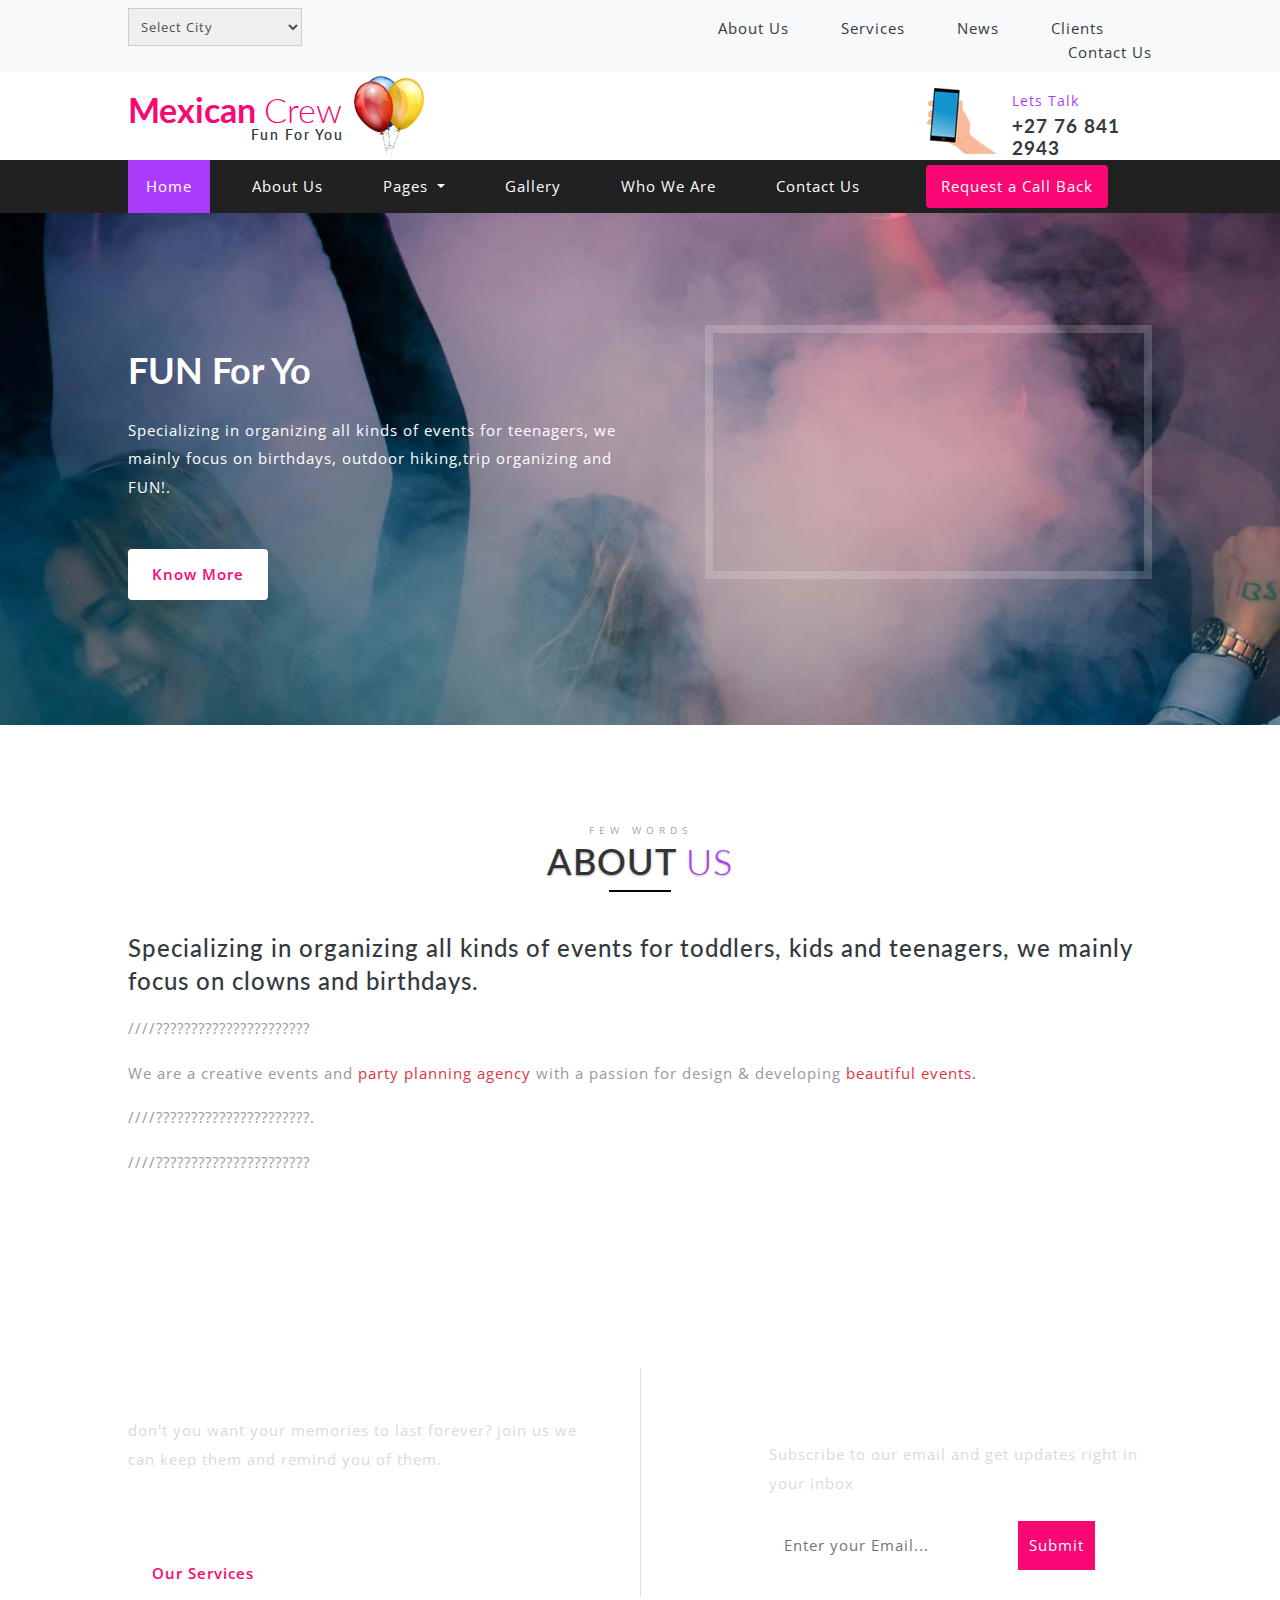
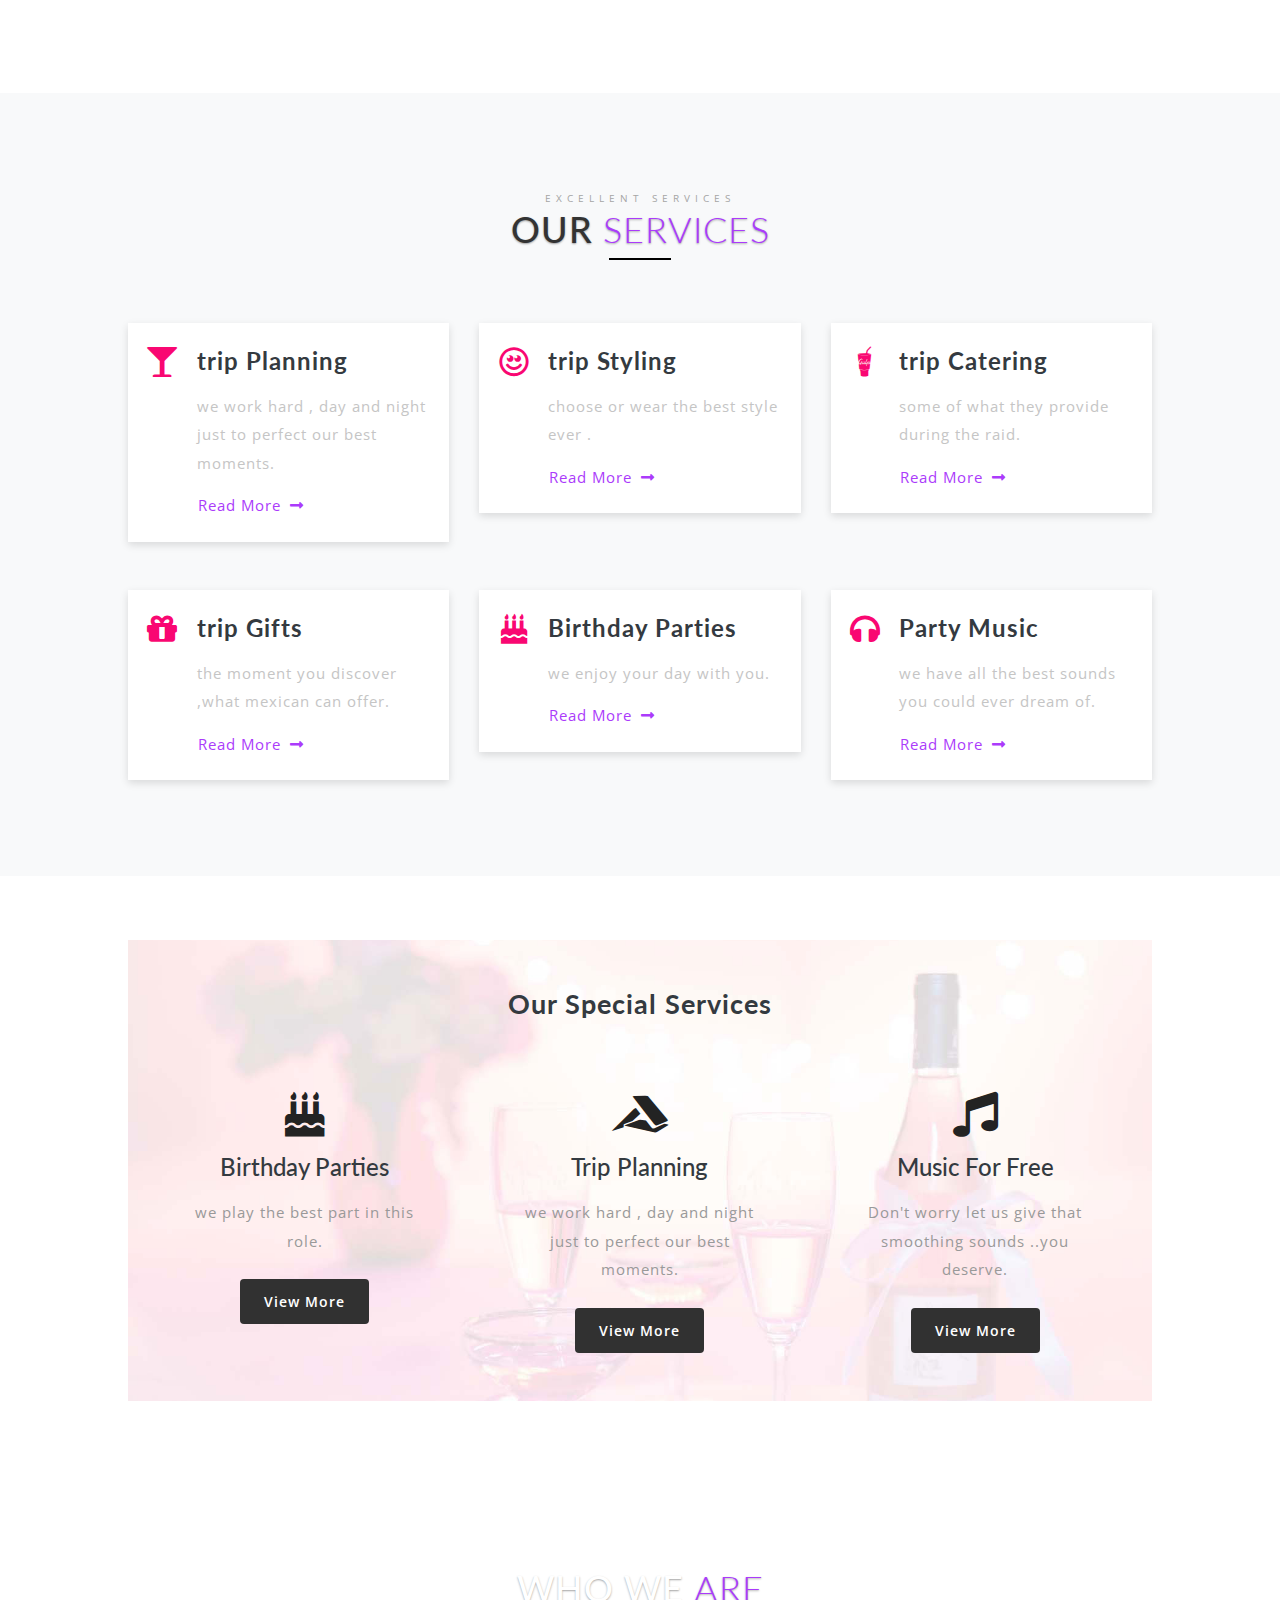
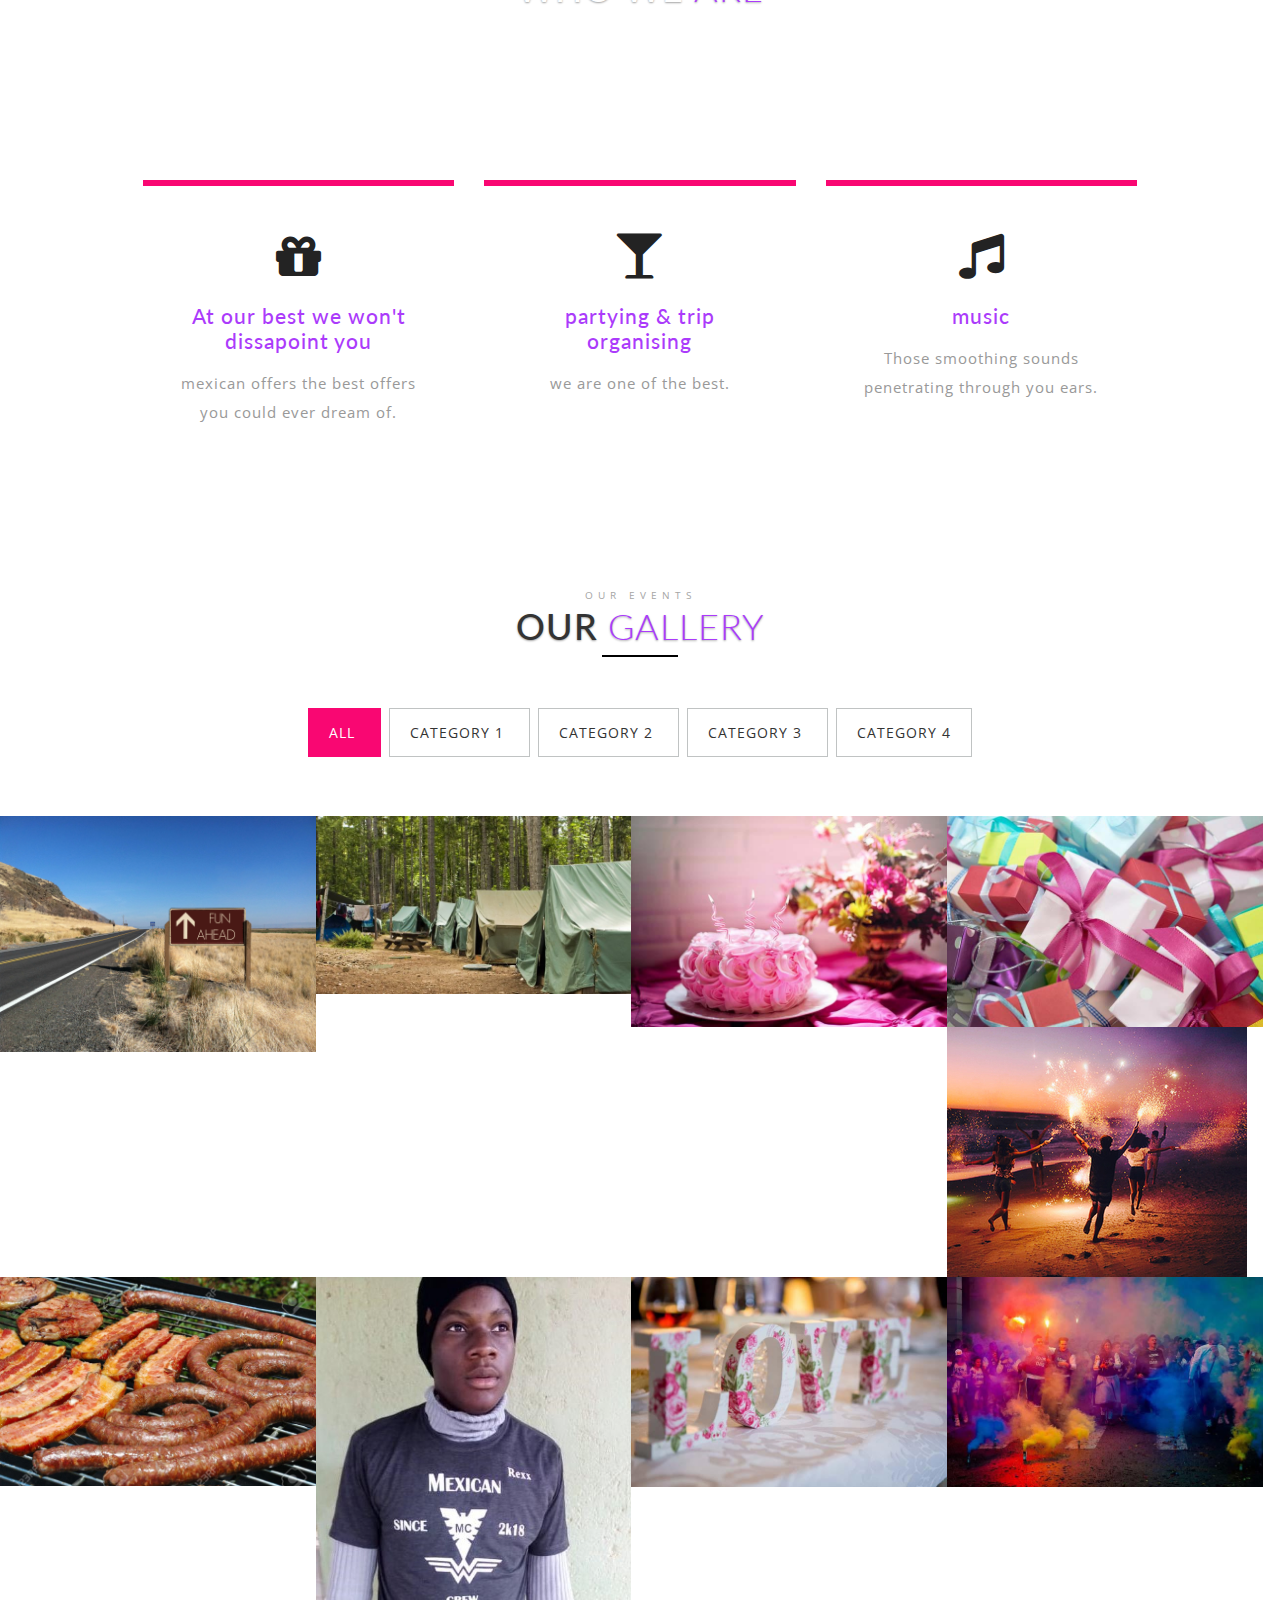
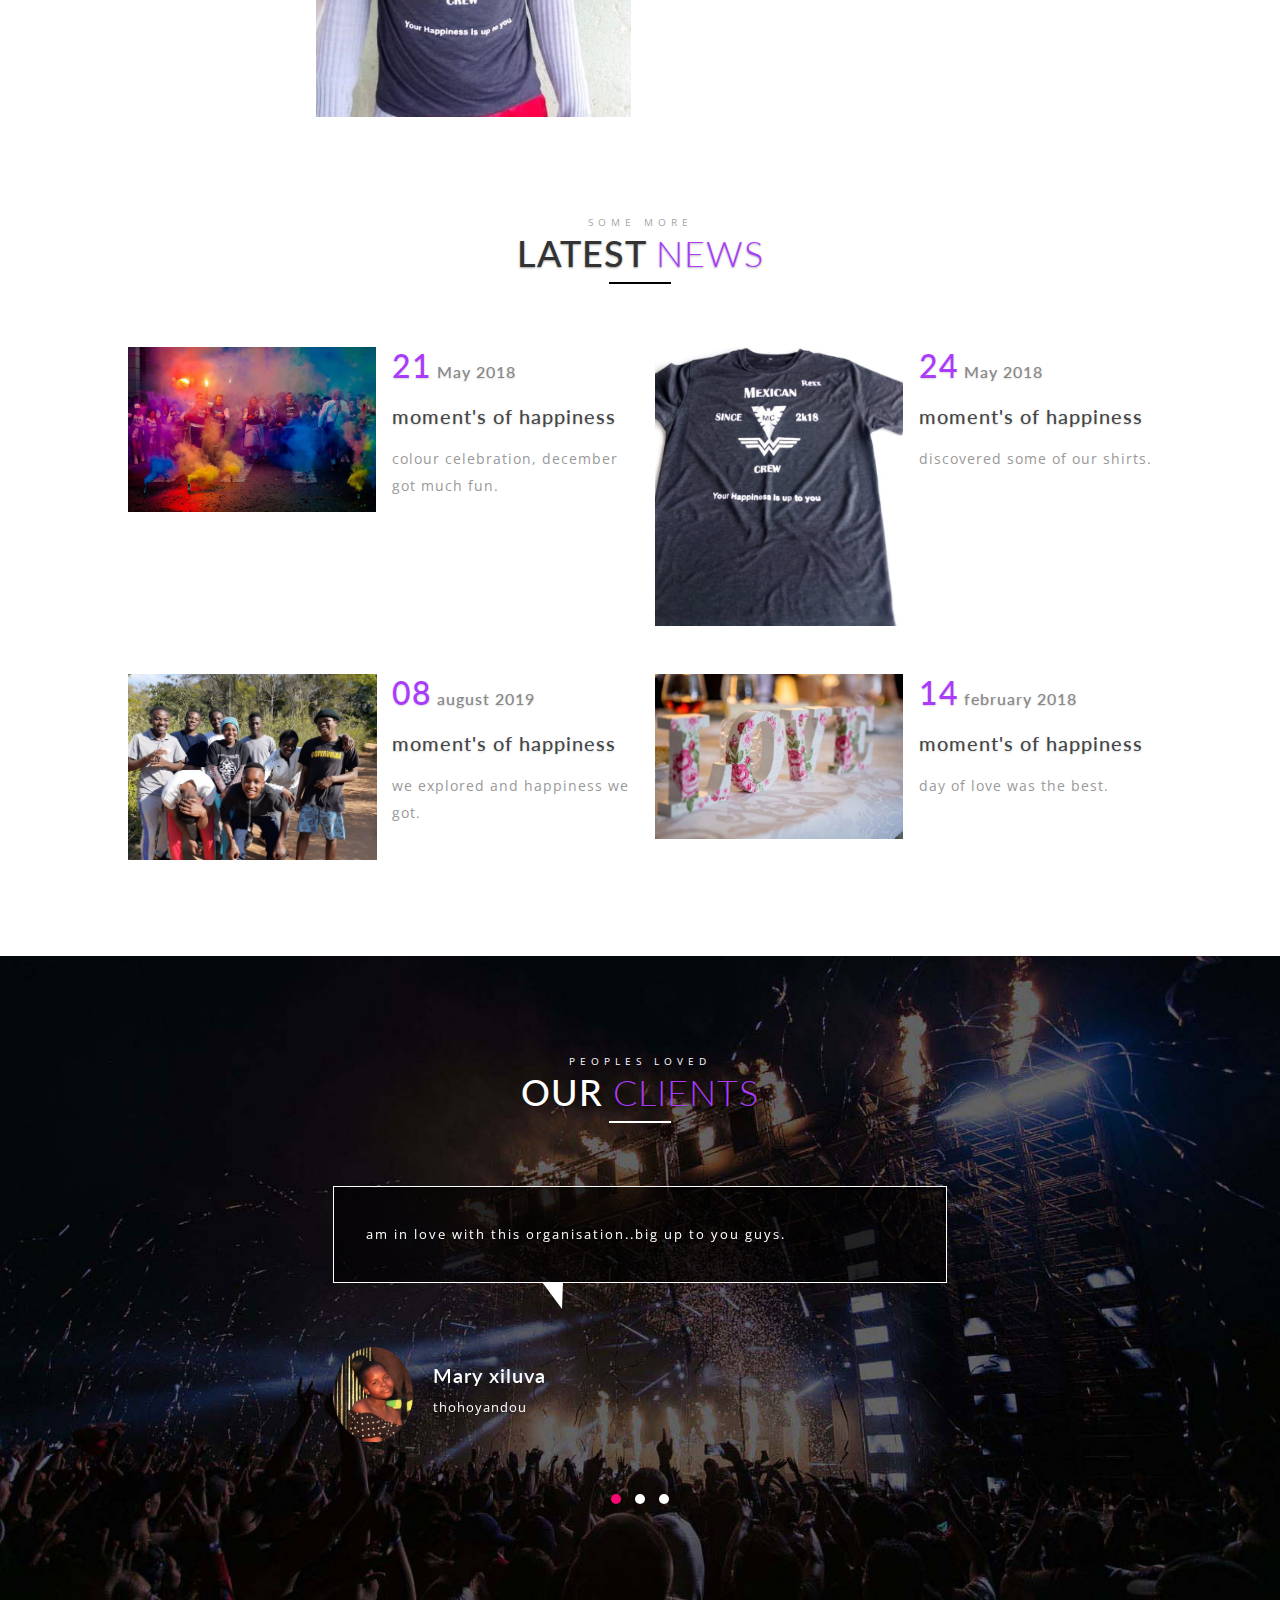
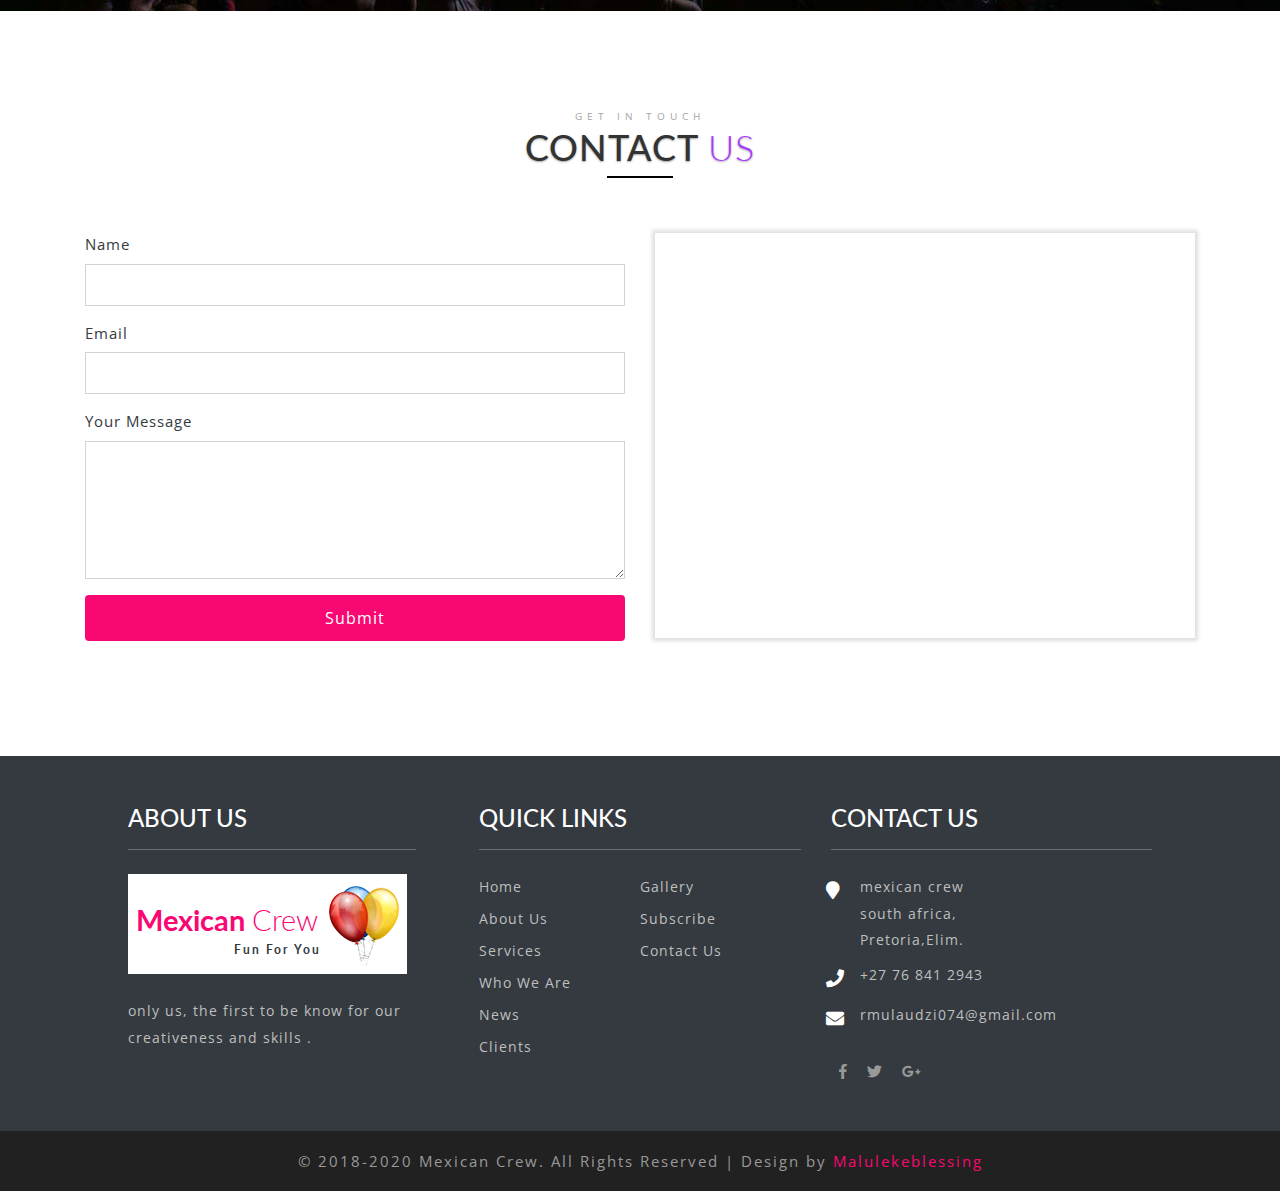
<file: mexican crew/web/index.html>
<!DOCTYPE html>
<html lang="zxx">

<head>
	<title>Mexican crew Entertainment Category Bootstrap Responsive Web Template | Home :: W3layouts</title>
	<!-- Meta tag Keywords -->
	<meta name="viewport" content="width=device-width, initial-scale=1">
	<meta charset="UTF-8" />
	<meta name="keywords" content="Party Planners Responsive web template, Bootstrap Web Templates, Flat Web Templates, Android Compatible web template, Smartphone Compatible web template, free webdesigns for Nokia, Samsung, LG, SonyEricsson, Motorola web design" />
	<script>
		addEventListener("load", function () {
			setTimeout(hideURLbar, 0);
		}, false);

		function hideURLbar() {
			window.scrollTo(0, 1);
		}
	</script>
	<!--// Meta tag Keywords -->

	<!-- Custom-Files -->
	<link rel="stylesheet" href="css/bootstrap.css">
	<!-- Bootstrap-Core-CSS -->
	<link rel="stylesheet" href="css/owl.carousel.css" type="text/css" media="all">
	<link rel="stylesheet" href="css/owl.theme.css" type="text/css" media="all">
	<!-- testimonials (owl-carousel) -->
	<link rel="stylesheet" href="css/style.css" type="text/css" media="all" />
	<!-- Style-CSS -->
	<link rel="stylesheet" href="css/fontawesome-all.css">
	<!-- Font-Awesome-Icons-CSS -->
	<!-- //Custom-Files -->

	<!-- Web-Fonts -->
	<link href="//fonts.googleapis.com/css?family=Lato:100,100i,300,300i,400,400i,700,700i,900,900i&amp;subset=latin-ext"
	    rel="stylesheet">
	<link href="//fonts.googleapis.com/css?family=Open+Sans:300,300i,400,400i,600,600i,700,700i,800,800i&amp;subset=cyrillic,cyrillic-ext,greek,greek-ext,latin-ext,vietnamese"
	    rel="stylesheet">
	<!-- //Web-Fonts -->
</head>

<body>
	<!-- header -->
	<header>
		<!-- top-bar -->
		<div class="top-bar py-2 bg-light">
			<div class="wrap">
				<div class="row">
					<div class="col-xl-6 col-md-3 top-left-locate">
						<div class="select-city text-md-left text-center">
							<select class="list_of_cities">
								<optgroup label="Popular Cities">
									<option selected style="display:none;color:#eee;">Select City</option>
									<option>Birmingham</option>
									<option>Anchorage</option>
									<option>Phoenix</option>
									<option>Little Rock</option>
									<option>Los Angeles</option>
									<option>Denver</option>
									<option>Bridgeport</option>
									<option>Wilmington</option>
									<option>Jacksonville</option>
									<option>Atlanta</option>
									<option>Honolulu</option>
									<option>Boise</option>
									<option>Chicago</option>
									<option>Indianapolis</option>
								</optgroup>
								<optgroup label="Alabama">
									<option>Birmingham</option>
									<option>Montgomery</option>
									<option>Mobile</option>
									<option>Huntsville</option>
									<option>Tuscaloosa</option>
								</optgroup>
								<optgroup label="Alaska">
									<option>Anchorage</option>
									<option>Fairbanks</option>
									<option>Juneau</option>
									<option>Sitka</option>
									<option>Ketchikan</option>
								</optgroup>
								<optgroup label="Arizona">
									<option>Phoenix</option>
									<option>Tucson</option>
									<option>Mesa</option>
									<option>Chandler</option>
									<option>Glendale</option>
								</optgroup>
								<optgroup label="Arkansas">
									<option>Little Rock</option>
									<option>Fort Smith</option>
									<option>Fayetteville</option>
									<option>Springdale</option>
									<option>Jonesboro</option>
								</optgroup>
								<optgroup label="California">
									<option>Los Angeles</option>
									<option>San Diego</option>
									<option>San Jose</option>
									<option>San Francisco</option>
									<option>Fresno</option>
								</optgroup>
								<optgroup label="Colorado">
									<option>Denver</option>
									<option>Colorado</option>
									<option>Aurora</option>
									<option>Fort Collins</option>
									<option>Lakewood</option>
								</optgroup>
								<optgroup label="Connecticut">
									<option>Bridgeport</option>
									<option>New Haven</option>
									<option>Hartford</option>
									<option>Stamford</option>
									<option>Waterbury</option>
								</optgroup>
								<optgroup label="Delaware">
									<option>Wilmington</option>
									<option>Dover</option>
									<option>Newark</option>
									<option>Bear</option>
									<option>Middletown</option>
								</optgroup>
								<optgroup label="Florida">
									<option>Jacksonville</option>
									<option>Miami</option>
									<option>Tampa</option>
									<option>St. Petersburg</option>
									<option>Orlando</option>
								</optgroup>
								<optgroup label="Georgia">
									<option>Atlanta</option>
									<option>Augusta</option>
									<option>Columbus</option>
									<option>Savannah</option>
									<option>Athens</option>
								</optgroup>
								<optgroup label="Hawaii">
									<option>Honolulu</option>
									<option>Pearl City</option>
									<option>Hilo</option>
									<option>Kailua</option>
									<option>Waipahu</option>
								</optgroup>
								<optgroup label="Idaho">
									<option>Boise</option>
									<option>Nampa</option>
									<option>Meridian</option>
									<option>Idaho Falls</option>
									<option>Pocatello</option>
								</optgroup>
								<optgroup label="Illinois">
									<option>Chicago</option>
									<option>Aurora</option>
									<option>Rockford</option>
									<option>Joliet</option>
									<option>Naperville</option>
								</optgroup>
								<optgroup label="Indiana">
									<option>Indianapolis</option>
									<option>Fort Wayne</option>
									<option>Evansville</option>
									<option>South Bend</option>
									<option>Hammond</option>
								</optgroup>
								<optgroup label="Iowa">
									<option>Des Moines</option>
									<option>Cedar Rapids</option>
									<option>Davenport</option>
									<option>Sioux City</option>
									<option>Waterloo</option>
								</optgroup>
								<optgroup label="Kansas">
									<option>Wichita</option>
									<option>Overland Park</option>
									<option>Kansas City</option>
									<option>Topeka</option>
									<option>Olathe </option>
								</optgroup>
								<optgroup label="Kentucky">
									<option>Louisville</option>
									<option>Lexington</option>
									<option>Bowling Green</option>
									<option>Owensboro</option>
									<option>Covington</option>
								</optgroup>
								<optgroup label="Louisiana">
									<option>New Orleans</option>
									<option>Baton Rouge</option>
									<option>Shreveport</option>
									<option>Metairie</option>
									<option>Lafayette</option>
								</optgroup>
								<optgroup label="Maine">
									<option>Portland</option>
									<option>Lewiston</option>
									<option>Bangor</option>
									<option>South Portland</option>
									<option>Auburn</option>
								</optgroup>
								<optgroup label="Maryland">
									<option>Baltimore</option>
									<option>Frederick</option>
									<option>Rockville</option>
									<option>Gaithersburg</option>
									<option>Bowie</option>
								</optgroup>
								<optgroup label="Massachusetts">
									<option>Boston</option>
									<option>Worcester</option>
									<option>Springfield</option>
									<option>Lowell</option>
									<option>Cambridge</option>
								</optgroup>
								<optgroup label="Michigan">
									<option>Detroit</option>
									<option>Grand Rapids</option>
									<option>Warren</option>
									<option>Sterling Heights</option>
									<option>Lansing</option>
								</optgroup>
								<optgroup label="Minnesota">
									<option>Minneapolis</option>
									<option>St. Paul</option>
									<option>Rochester</option>
									<option>Duluth</option>
									<option>Bloomington</option>
								</optgroup>
								<optgroup label="Mississippi">
									<option>Jackson</option>
									<option>Gulfport</option>
									<option>Southaven</option>
									<option>Hattiesburg</option>
									<option>Biloxi</option>
								</optgroup>
								<optgroup label="Missouri">
									<option>Kansas City</option>
									<option>St. Louis</option>
									<option>Springfield</option>
									<option>Independence</option>
									<option>Columbia</option>
								</optgroup>
								<optgroup label="Montana">
									<option>Billings</option>
									<option>Missoula</option>
									<option>Great Falls</option>
									<option>Bozeman</option>
									<option>Butte-Silver Bow</option>
								</optgroup>
								<optgroup label="Nebraska">
									<option>Omaha</option>
									<option>Lincoln</option>
									<option>Bellevue</option>
									<option>Grand Island</option>
									<option>Kearney</option>
								</optgroup>
								<optgroup label="Nevada">
									<option>Las Vegas</option>
									<option>Henderson</option>
									<option>North Las Vegas</option>
									<option>Reno</option>
									<option>Sunrise Manor</option>
								</optgroup>
								<optgroup label="New Hampshire">
									<option>Manchesters</option>
									<option>Nashua</option>
									<option>Concord</option>
									<option>Dover</option>
									<option>Rochester</option>
								</optgroup>
								<optgroup label="New Jersey">
									<option>Newark</option>
									<option>Jersey City</option>
									<option>Paterson</option>
									<option>Elizabeth</option>
									<option>Edison</option>
								</optgroup>
								<optgroup label="New Mexico">
									<option>Albuquerque</option>
									<option>Las Cruces</option>
									<option>Rio Rancho</option>
									<option>Santa Fe</option>
									<option>Roswell</option>
								</optgroup>
								<optgroup label="New York">
									<option>New York</option>
									<option>Buffalo</option>
									<option>Rochester</option>
									<option>Yonkers</option>
									<option>Syracuse</option>
								</optgroup>
								<optgroup label="North Carolina">
									<option>Charlotte</option>
									<option>Raleigh</option>
									<option>Greensboro</option>
									<option>Winston-Salem</option>
									<option>Durham</option>
								</optgroup>
								<optgroup label="North Dakota">
									<option>Fargo</option>
									<option>Bismarck</option>
									<option>Grand Forks</option>
									<option>Minot</option>
									<option>West Fargo</option>
								</optgroup>
								<optgroup label="Ohio">
									<option>Columbus</option>
									<option>Cleveland</option>
									<option>Cincinnati</option>
									<option>Toledo</option>
									<option>Akron</option>
								</optgroup>
								<optgroup label="Oklahoma">
									<option>Oklahoma City</option>
									<option>Tulsa</option>
									<option>Norman</option>
									<option>Broken Arrow</option>
									<option>Lawton</option>
								</optgroup>
								<optgroup label="Oregon">
									<option>Portland</option>
									<option>Eugene</option>
									<option>Salem</option>
									<option>Gresham</option>
									<option>Hillsboro</option>
								</optgroup>
								<optgroup label="Pennsylvania">
									<option>Philadelphia</option>
									<option>Pittsburgh</option>
									<option>Allentown</option>
									<option>Erie</option>
									<option>Reading</option>
								</optgroup>
								<optgroup label="Rhode Island">
									<option>Providence</option>
									<option>Warwick</option>
									<option>Cranston</option>
									<option>Pawtucket</option>
									<option>East Providence</option>
								</optgroup>
								<optgroup label="South Carolina">
									<option>Columbia</option>
									<option>Charleston</option>
									<option>North Charleston</option>
									<option>Mount Pleasant</option>
									<option>Rock Hill</option>
								</optgroup>
								<optgroup label="South Dakota">
									<option>Sioux Falls</option>
									<option>Rapid City</option>
									<option>Aberdeen</option>
									<option>Brookings</option>
									<option>Watertown</option>
								</optgroup>
								<optgroup label="Tennessee">
									<option>Memphis</option>
									<option>Nashville</option>
									<option>Knoxville</option>
									<option>Chattanooga</option>
									<option>Clarksville</option>
								</optgroup>
								<optgroup label="Texas">
									<option>Houston</option>
									<option>San Antonio</option>
									<option>Dallas</option>
									<option>Austin</option>
									<option>Fort Worth</option>
								</optgroup>
								<optgroup label="Utah">
									<option>Salt Lake City</option>
									<option>West Valley City</option>
									<option>Provo</option>
									<option>West Jordan</option>
									<option>Orem</option>
								</optgroup>
								<optgroup label="Vermont">
									<option>Burlington</option>
									<option>Essex</option>
									<option>South Burlington</option>
									<option>Colchester</option>
									<option>Rutland</option>
								</optgroup>
								<optgroup label="Virginia">
									<option>Virginia Beach</option>
									<option>Norfolk</option>
									<option>Chesapeake</option>
									<option>Arlington</option>
									<option>Richmond</option>
								</optgroup>
								<optgroup label="Washington">
									<option>Seattle</option>
									<option>Spokane</option>
									<option>Tacoma</option>
									<option>Vancouver</option>
									<option>Bellevue</option>
								</optgroup>
								<optgroup label="West Virginia">
									<option>Charleston</option>
									<option>Huntington</option>
									<option>Parkersburg</option>
									<option>Morgantown</option>
									<option>Wheeling</option>
								</optgroup>
								<optgroup label="Wisconsin">
									<option>Milwaukee</option>
									<option>Madison</option>
									<option>Green Bay</option>
									<option>Kenosha</option>
									<option>Racine</option>
								</optgroup>
								<optgroup label="Wyoming">
									<option>Cheyenne</option>
									<option>Casper</option>
									<option>Laramie</option>
									<option>Gillette</option>
									<option>Rock Springs</option>
								</optgroup>
							</select>
							<div class="clearfix"></div>
						</div>
					</div>
					<div class="col-xl-6 col-md-9 top-right-nav-w3ls mt-2 text-md-right text-center">
						<ul>
							<li>
								<a href="#about" class="text-dark scroll">About Us</a>
							</li>
							<li class="mx-xl-5 mx-3">
								<a href="#services" class="text-dark scroll">Services</a>
							</li>
							<li>
								<a href="#news" class="text-dark scroll">News</a>
							</li>
							<li class="mx-xl-5 mx-3">
								<a href="#clients" class="text-dark scroll">Clients</a>
							</li>
							<li>
								<a href="#contact" class="text-dark scroll">Contact Us</a>
							</li>
						</ul>
					</div>
				</div>
			</div>
		</div>
		<!-- //top-bar -->
		<div class="header-middle-agile">
			<div class="row wrap">
				<div class="col-xl-8 col-md-6 col-sm-5 p-0 text-sm-left text-center">
					<!-- logo -->
					<h1>
						<a class="navbar-brand font-weight-bold" href="index.html">
							Mexican
							<span class="font-weight-light mr-1">Crew</span>
							<img src="images/logo2.png" class="img-fluid logo-img pt-1" alt="">
							<span class="text-dark logo-style-w3l">Fun For You</span>
						</a>
					</h1>
					<!-- //logo -->
				</div>
				<div class="col-xl-4 col-md-6 col-sm-7 right-w3ls p-0">
					<div class="row">
						<div class="col-sm-7 col-5 img-left-w3ls pt-3 text-right">
							<img src="images/mobile.png" alt="" class="img-fluid">
						</div>
						<div class="col-sm-5 col-7 info-w3ls mt-3">
							<p>Lets Talk</p>
							<h4 class="text-dark font-weight-bold">+27 76 841 2943</h4>
						</div>
					</div>
				</div>
			</div>
		</div>
	</header>
	<!-- //top-bar -->

	<!-- header 2 -->
	<div id="home">
		<!-- navigation -->
		<div class="main-top">
			<nav class="navbar navbar-expand-lg navbar-light fixed-navi p-lg-0 py-lg-0 py-2">
				<div class="wrap navi-agiles">
					<button class="navbar-toggler" type="button" data-toggle="collapse" data-target="#navbarSupportedContent"
					    aria-controls="navbarSupportedContent" aria-expanded="false" aria-label="Toggle navigation">
						<span class="navbar-toggler-icon"></span>
					</button>
					<div class="collapse navbar-collapse" id="navbarSupportedContent">
						<ul class="navbar-nav mr-lg-auto text-center">
							<li class="nav-item active">
								<a class="nav-link" href="index.html">Home
									<span class="sr-only">(current)</span>
								</a>
							</li>
							<li class="nav-item mx-xl-4 mx-lg-2">
								<a class="nav-link scroll" href="#about">About Us</a>
							</li>
							<li class="nav-item dropdown">
								<a class="nav-link dropdown-toggle" href="#" id="navbarDropdown" role="button" data-toggle="dropdown"
								    aria-haspopup="true" aria-expanded="false">
									Pages
								</a>
								<div class="dropdown-menu" aria-labelledby="navbarDropdown">

									<a class="dropdown-item scroll" href="#subscribe">Subscribe</a>
									<a class="dropdown-item scroll" href="#services">Services</a>
									<a class="dropdown-item scroll" href="#news">News</a>
									<div class="dropdown-divider"></div>
									<a class="dropdown-item scroll" href="#clients">Clients</a>
								</div>
							</li>
							<li class="nav-item  mx-xl-4 mx-lg-2">
								<a class="nav-link scroll" href="#gallery">Gallery</a>
							</li>
							<li class="nav-item">
								<a class="nav-link scroll" href="#who">Who We Are</a>
							</li>
							<li class="nav-item ml-xl-4 ml-lg-2">
								<a class="nav-link scroll" href="#contact">Contact Us</a>
							</li>
						</ul>
						<!-- login -->
						<a href="#" class="reqe-button ml-lg-5">Request a Call Back</a>
						<!-- //login -->
					</div>
				</div>
			</nav>
		</div>
		<!-- //navigation -->
	</div>
	<!-- //header 2 -->

	<!-- banner -->
	<div class="banner-text-agile">
		<div class="wrap">
			<div class="row banner-agiles">
				<div class="col-xl-6 banner-w3lstexts text-white pt-xl-4">
					<h3 class="font-weight-bold" id="text">FUN </h3>
					<p class="text-white mt-md-4 mt-3">Specializing in organizing all kinds of events for
						teenagers, we mainly focus on birthdays,
						outdoor hiking,trip organizing and FUN!.</p>
					<a href="#about" class="banner-button scroll btn mt-md-5 mt-4">Know More</a>
				</div>
				<div class="col-xl-6 video-w3ls mt-xl-0 mt-sm-5 mt-4 text-xl-left text-center">
					<iframe src="https://www.youtube.com/embed/1bdQdQst3OI"></iframe>
				</div>
			</div>
		</div>
	</div>
	<!-- //banner -->

	<!-- about -->
	<div class="banner-bottom py-5" id="about">
		<div class="wrap py-xl-5 py-lg-3">
			<p class="sub-tittle text-uppercase text-center">Few Words</p>
			<h3 class="tittle text-center text-uppercase mb-sm-5 mb-4">
				About
				<span>Us</span>
			</h3>
			<div class="w3ls-about-agile">
				<h4 class="text-dark">Specializing in organizing all kinds of events for toddlers, kids and teenagers, we mainly
					focus on clowns and birthdays.</h4>
				<p class="my-3">////??????????????????????</p>
				<p>We are a creative events and
					<span class="text-danger">party planning agency</span> with a passion for design & developing
					<span class="text-danger">beautiful events.</span>
				</p>
				<p class="my-3">////??????????????????????.</p>
				<p>////?????????????????????? </p>
			</div>
		</div>
	</div>
	<!-- //about -->

	<!-- middle section -->
	<div class="middle-w3l py-5" id="subscribe">
		<div class="wrap py-xl-5 py-lg-3">
			<div class="row">
				<div class="col-xl-6 left-midd-agile pr-5">
					<h3 class="tittle-2 text-white font-weight-bold mb-3">We Create Fun Lasting Memories</h3>
					<p>don't you want your memories to last forever? join us we can keep them and remind you of them.</p>
					<h4 class="text-white mt-4">We offers a range of party services</h4>
					<a href="#services" class="btn banner-button button-w3ls scroll mt-4">Our Services</a>
				</div>
				<!-- subscribe -->
				<div class="col-xl-6 subscribe-info-w3l border-left pt-4 mt-xl-0 mt-4">
					<h3 class="tittle-2 text-white font-weight-bold mb-3">Subscribe & Save</h3>
					<p class="mb-4">Subscribe to our email and get updates right in your inbox</p>
					<form action="#" method="post">
						<input type="email" name="email" placeholder="Enter your Email..." required="">
						<input type="submit" value="Submit">
					</form>
				</div>
				<!-- //subscribe -->
			</div>
		</div>
	</div>
	<!-- //middle section -->

	<!-- services -->
	<div class="why-choose-agile py-5 bg-light" id="services">
		<div class="wrap py-xl-5 py-3">
			<p class="sub-tittle text-uppercase text-center">Excellent Services</p>
			<h3 class="tittle text-center text-uppercase mb-sm-5 mb-4">
				Our
				<span>Services</span>
			</h3>
			<div class="row agileits-w3layouts-grid pt-md-4">
				<div class="col-lg-4 services-agile-1">
					<div class="d-flex wthree_agile_us bg-white py-4">
						<div class="col-2 pr-0">
							<div class="wthree_features_grid text-center">
								<i class="fas fa-glass-martini"></i>
							</div>
						</div>
						<div class="col-10 agile-why-text">
							<h4 class="text-dark font-weight-bold mb-3">trip Planning</h4>
							<p>we work hard , day and night just to perfect our best moments.</p>
							<a class="btn mt-3 service-button p-0 scroll" href="#who" role="button">Read More
								<i class="fas fa-long-arrow-alt-right ml-1"></i>
							</a>
						</div>
					</div>
				</div>
				<div class="col-lg-4 services-agile-1 my-lg-0 my-4">
					<div class="d-flex wthree_agile_us bg-white py-4">
						<div class="col-2 pr-0">
							<div class="wthree_features_grid text-center">
								<i class="far fa-smile"></i>
							</div>
						</div>
						<div class="col-10 agile-why-text">
							<h4 class="text-dark font-weight-bold mb-3">trip Styling</h4>
							<p>choose or wear the best style ever .</p>
							<a class="btn mt-3 service-button p-0 scroll" href="#who" role="button">Read More
								<i class="fas fa-long-arrow-alt-right ml-1"></i>
							</a>
						</div>
					</div>
				</div>
				<div class="col-lg-4 services-agile-1">
					<div class="d-flex wthree_agile_us bg-white py-4">
						<div class="col-2 pr-0">
							<div class="wthree_features_grid text-center">
								<i class="fab fa-gulp"></i>
							</div>
						</div>
						<div class="col-10 agile-why-text">
							<h4 class="text-dark font-weight-bold mb-3">trip Catering</h4>
							<p>some of what they provide during the raid.</p>
							<a class="btn mt-3 service-button p-0 scroll" href="#who" role="button">Read More
								<i class="fas fa-long-arrow-alt-right ml-1"></i>
							</a>
						</div>
					</div>
				</div>
			</div>
			<div class="row agileits-w3layouts-grid mt-lg-5 mt-4">
				<div class="col-lg-4 services-agile-1">
					<div class="d-flex wthree_agile_us bg-white py-4">
						<div class="col-2 pr-0">
							<div class="wthree_features_grid text-center">
								<i class="fas fa-gift"></i>
							</div>
						</div>
						<div class="col-10 agile-why-text">
							<h4 class="text-dark font-weight-bold mb-3">trip Gifts</h4>
							<p>the moment you discover ,what mexican can offer.</p>
							<a class="btn mt-3 service-button p-0 scroll" href="#who" role="button">Read More
								<i class="fas fa-long-arrow-alt-right ml-1"></i>
							</a>
						</div>
					</div>
				</div>
				<div class="col-lg-4 services-agile-1 my-lg-0 my-4">
					<div class="d-flex wthree_agile_us bg-white py-4">
						<div class="col-2 pr-0">
							<div class="wthree_features_grid text-center">
								<i class="fas fa-birthday-cake"></i>
							</div>
						</div>
						<div class="col-10 agile-why-text">
							<h4 class="text-dark font-weight-bold mb-3">Birthday Parties</h4>
							<p>we enjoy your day with you.</p>
							<a class="btn mt-3 service-button p-0 scroll" href="#who" role="button">Read More
								<i class="fas fa-long-arrow-alt-right ml-1"></i>
							</a>
						</div>
					</div>
				</div>
				<div class="col-lg-4 services-agile-1">
					<div class="d-flex wthree_agile_us bg-white py-4">
						<div class="col-2 pr-0">
							<div class="wthree_features_grid text-center">
								<i class="fas fa-headphones"></i>
							</div>
						</div>
						<div class="col-10 agile-why-text">
							<h4 class="text-dark font-weight-bold mb-3">Party Music</h4>
							<p>we have all the best sounds you could ever dream of.</p>
							<a class="btn mt-3 service-button p-0 scroll" href="#who" role="button">Read More
								<i class="fas fa-long-arrow-alt-right ml-1"></i>
							</a>
						</div>
					</div>
				</div>
			</div>
		</div>
	</div>
	<!-- //services -->

	<!-- who we are -->
	<div class="who-agile" id="who">
		<div class="wrap py-xl-5 py-lg-3">
			<div class="text-center style-agile-2 py-5 px-4">
				<h3 class="tittle-2 text-dark font-weight-bold mb-5">Our Special Services</h3>
				<div class="row">
					<div class="col-sm-4 exce-grid1-mmstyle">
						<div class="grid-ec1-2 pt-4 px-xl-4 px-2">
							<i class="fas fa-birthday-cake"></i>
							<h4 class="my-3 mx-lg-3 text-dark">Birthday Parties</h4>
							<p>we play the best part in this role.</p>
							<a href="#services" class="btn banner-button button-w3ls style-button mt-4 scroll">View More</a>
						</div>
					</div>
					<div class="col-sm-4 exce-grid1-mmstyle my-sm-0 my-4">
						<div class="grid-ec1-2 pt-4 px-xl-4 px-2">
							<i class="fab fa-accusoft"></i>
							<h4 class="my-3 mx-lg-3 text-dark">Trip  Planning</h4>
							<p>we work hard , day and night just to perfect our best moments.</p>
							<a href="#services" class="btn banner-button button-w3ls style-button mt-4 scroll">View More</a>
						</div>
					</div>
					<div class="col-sm-4 exce-grid1-mmstyle">
						<div class="grid-ec1-2 pt-4 px-xl-4 px-2">
							<i class="fas fa-music"></i>
							<h4 class="my-3 mx-lg-3 text-dark">Music For Free</h4>
							<p>Don't worry let us give that smoothing sounds ..you deserve.</p>
							<a href="#services" class="btn banner-button button-w3ls style-button mt-4 scroll">View More</a>
						</div>
					</div>
				</div>
			</div>
			<div class="title-midd-w3ls py-5">
				<p class="sub-tittle text-uppercase text-white text-center">What We Do</p>
				<h3 class="tittle text-center text-white text-uppercase mb-lg-5 mb-3">
					Who We
					<span>Are</span>
				</h3>
			</div>
			<div class="row text-center style-agile">
				<div class="col-lg-4 exce-grid1-mmstyle">
					<div class="grid-ec1 bg-white py-5 px-4">
						<i class="fas fa-gift mb-4"></i>
						<h4 class="mb-3 mx-3">At our best we won't dissapoint you </h4>
						<p>mexican offers the best offers you could ever dream of.</p>
					</div>
				</div>
				<div class="col-lg-4 exce-grid1-mmstyle my-lg-0 my-4">
					<div class="grid-ec1 bg-white py-5 px-4">
						<i class="fas fa-glass-martini mb-4"></i>
						<h4 class="mb-3 mx-3">partying & trip organising</h4>
						<p>we are one of the best.</p>
					</div>
				</div>
				<div class="col-lg-4 exce-grid1-mmstyle">
					<div class="grid-ec1 bg-white py-5 px-4">
						<i class="fas fa-music mb-4"></i>
						<h4 class="mb-3 mx-3">music</h4>
						<p>Those smoothing sounds penetrating through you ears.</p>
					</div>
				</div>
			</div>
		</div>
	</div>
	<!-- //who we are -->

	<!-- gallery  -->
	<section class="gallery pt-5" id="gallery">
		<div class="gallery-inner">
			<p class="sub-tittle text-uppercase text-center">Our Events</p>
			<h3 class="tittle text-center text-uppercase mb-sm-5 mb-4">
				Our
				<span>Gallery</span>
			</h3>
			<ul class="portfolio-categ filter my-md-5 mb-md-0 mb-3 py-4 text-center">
				<li class="port-filter all active">
					<a href="#">All</a>
				</li>
				<li class="cat-item-1">
					<a href="#" title="Category 1">category 1</a>
				</li>
				<li class="cat-item-2">
					<a href="#" title="Category 2">category 2</a>
				</li>
				<li class="cat-item-3">
					<a href="#" title="Category 3">category 3</a>
				</li>
				<li class="cat-item-4">
					<a href="#" title="Category 4">category 4</a>
				</li>

			</ul>
			<ul class="portfolio-area clearfix">
				<li class="portfolio-item2" data-id="id-0" data-type="cat-item-4">
					<span class="image-block img-hover">
						<a class="image-zoom" href="images/road-trip-fun-image.jpg" data-gal="prettyPhoto[gallery]">
							<img src="images/road-trip-fun-image.jpg" class="img-fluid " alt="">
						</a>
					</span>
				</li>
				<li class="portfolio-item2" data-id="id-1" data-type="cat-item-2">
					<span class="image-block">
						<a class="image-zoom" href="images/scout-camp-696x392.jpg" data-gal="prettyPhoto[gallery]">
							<img src="images/scout-camp-696x392.jpg" class="img-fluid " alt="">
						</a>
					</span>
				</li>
				<li class="portfolio-item2" data-id="id-2" data-type="cat-item-1">
					<span class="image-block">
						<a class="image-zoom" href="images/g3.jpg" data-gal="prettyPhoto[gallery]">
							<img src="images/g3.jpg" class="img-fluid " alt="">
						</a>
					</span>
				</li>
				<li class="portfolio-item2" data-id="id-4" data-type="cat-item-3">
					<span class="image-block">
						<a class="image-zoom" href="images/g4.jpg" data-gal="prettyPhoto[gallery]">
							<img src="images/g4.jpg" class="img-fluid " alt="">
							<img src="images/superthumb (1).jpg" class="img-fluid" alt=""
						</a>
					</span>
				</li>
				<li class="portfolio-item2" data-id="id-5" data-type="cat-item-2">
					<span class="image-block">
						<a class="image-zoom" href="images/ew.jpg" data-gal="prettyPhoto[gallery]">
							<img src="images/ew.jpg" class="img-fluid " alt="">
						</a>
					</span>
				</li>
				<li class="portfolio-item2" data-id="id-7" data-type="cat-item-1">
					<span class="image-block">
						<a class="image-zoom" href="images/gtr.jpg" data-gal="prettyPhoto[gallery]">
							<img src="images/gtr.jpg" class="img-fluid " alt="">
						</a>
					</span>
				</li>
				<li class="portfolio-item2" data-id="id-7" data-type="cat-item-1">
					<span class="image-block">
						<a class="image-zoom" href="images/g7.jpg" data-gal="prettyPhoto[gallery]">
							<img src="images/g7.jpg" class="img-fluid " alt="">
						</a>
					</span>
				</li>
				<li class="portfolio-item2" data-id="id-7" data-type="cat-item-1">
					<span class="image-block">
						<a class="image-zoom" href="images/g8.jpg" data-gal="prettyPhoto[gallery]">
							<img src="images/g8.jpg" class="img-fluid " alt="">
						</a>
					</span>
				</li>
			</ul>
			<!--end portfolio-area -->
		</div>
		<!-- //gallery container -->
	</section>
	<!-- //gallery -->

	<!-- news -->
	<section class="banner-bottom-w3layouts py-5" id="news">
		<div class="wrap py-xl-5 py-lg-3">
			<p class="sub-tittle text-uppercase text-center">Some More</p>
			<h3 class="tittle text-center text-uppercase mb-sm-5 mb-4">
				Latest
				<span>News</span>
			</h3>
			<div class="row choose-main pt-4">
				<div class="col-sm-6">
					<div class="row">
						<div class="col-xl-6 galsses-grid-right">
							<div class="galsses-grid-left">
								<img src="images/g8.jpg" alt="" class="img-fluid">
							</div>
						</div>
						<div class="col-xl-6 galsses-grid-right mt-xl-0 mt-4">
							<h5>
								<span class="post-color">21</span> May 2018</h5>
							<h4 class="post my-3">
								<a href="#">moment's of happiness</a>
							</h4>
							<p>colour celebration, december got much fun.</p>
						</div>
					</div>
				</div>
				<div class="col-sm-6 mt-sm-0 mt-4">
					<div class="row">
						<div class="col-xl-6 galsses-grid-right">
							<div class="galsses-grid-left">
								<img src="images/bk.jpg" alt="" class="img-fluid">
							</div>
						</div>
						<div class="col-xl-6 galsses-grid-right mt-xl-0 mt-4">
							<h5>
								<span class="post-color">24</span> May 2018</h5>
							<h4 class="post my-3">
								<a href="#">moment's of happiness</a>
							</h4>
							<p>discovered some of our shirts. </p>
						</div>
					</div>
				</div>
			</div>
			<div class="row choose-main mt-lg-5 mt-4">
				<div class="col-sm-6">
					<div class="row">
						<div class="col-xl-6 galsses-grid-right">
							<div class="galsses-grid-left">
								<img src="images/3.jpg" alt="" class="img-fluid">
							</div>
						</div>
						<div class="col-xl-6 galsses-grid-right mt-xl-0 mt-4">
							<h5>
								<span class="post-color">08</span> august 2019</h5>
							<h4 class="post my-3">
								<a href="#">moment's of happiness</a>
							</h4>
							<p>we explored and happiness we got.</p>
						</div>
					</div>
				</div>
				<div class="col-sm-6 mt-sm-0 mt-4">
					<div class="row">
						<div class="col-xl-6 galsses-grid-right">
							<div class="galsses-grid-left">
								<img src="images/g7.jpg" alt="" class="img-fluid">
							</div>
						</div>
						<div class="col-xl-6 galsses-grid-right mt-xl-0 mt-4">
							<h5>
								<span class="post-color">14</span> february 2018</h5>
							<h4 class="post my-3">
								<a href="#">moment's of happiness</a>
							</h4>
							<p>day of love was the best.</p>
						</div>
					</div>
				</div>
			</div>
		</div>
	</section>
	<!-- //news -->

	<!-- clients -->
	<section class="testimonials py-5" id="clients">
		<div class="wrap py-xl-5 py-lg-3">
			<p class="sub-tittle text-uppercase text-white text-center">Peoples Loved</p>
			<h3 class="tittle text-center text-white text-uppercase mb-lg-5 mb-3"> Our
				<span>Clients</span>
			</h3>
			<div class="inner-sec-w3ls-agileinfo pt-4">
				<div class="owl-carousel owl-theme">
					<div class="item">
						<div class="feedback-info text-left">
							<div class="feedback-top">
								<p>am in love with this organisation..big up to you guys.</p>
							</div>
							<div class="feedback-grids">
								<div class="feedback-img">
									<img src="images/te1.jpg" class="img-fluid rounded-circle" alt="" />
								</div>
								<div class="feedback-img-info">
									<h5>Mary xiluva</h5>
									<p>thohoyandou
									</p>
								</div>
								<div class="clearfix"> </div>
							</div>
						</div>
					</div>
					<div class="item">
						<div class="feedback-info text-left">
							<div class="feedback-top">
								<p>great i love their morality and teamwork.</p>
							</div>
							<div class="feedback-grids">
								<div class="feedback-img">
									<img src="images/te2.JPG" class="img-fluid rounded-circle" alt="" />
								</div>
								<div class="feedback-img-info">
									<h5>Maluleke blessing</h5>
									<p>orange groove
										<span>(Alpha Discovering)</span>
									</p>
								</div>
								<div class="clearfix"> </div>
							</div>
						</div>
					</div>
					<div class="item">
						<div class="feedback-info text-left">
							<div class="feedback-top">
								<p>i adore this guys they really know what they ar doing.</p>
							</div>
							<div class="feedback-grids">
								<div class="feedback-img">
									<img src="images/te3.jpg" class="img-fluid rounded-circle" alt="" />
								</div>
								<div class="feedback-img-info">
									<h5>Mulaudzi rendani</h5>
									<p>ELIM</p>
								</div>
								<div class="clearfix"> </div>
							</div>
						</div>
					</div>
				</div>
			</div>
		</div>
	</section>
	<!-- //clients -->

	<!-- contact -->
	<section class="wthree-row w3-contact py-5" id="contact">
		<div class="container py-xl-5 py-lg-3">
			<p class="sub-tittle text-uppercase text-center">Get In Touch</p>
			<h3 class="tittle text-center text-uppercase mb-sm-5 mb-4">Contact
				<span>Us</span>
			</h3>
			<div class="row contact-form py-3">
				<div class="col-lg-6 wthree-form-left">
					<!-- contact form grid -->
					<div class="contact-top1">
						<form action="#" method="get" class="f-color">
							<div class="form-group">
								<label class="text-dark">Name</label>
								<input type="text" class="form-control" name="text" id="contactusername" required>
							</div>
							<div class="form-group">
								<label class="text-dark">Email</label>
								<input type="email" class="form-control" name="email" id="contactemail" required>
							</div>
							<div class="form-group">
								<label class="text-dark">Your Message</label>
								<textarea class="form-control" name="message" rows="5" id="contactcomment" required></textarea>
							</div>
							<button type="submit" class="btn">Submit</button>
						</form>
					</div>
					<!--  //contact form grid ends here -->
				</div>
				<!-- contact details -->
				<div class="col-lg-6 map mt-lg-0 mt-5">
					<iframe src="https://www.google.com/maps/embed?pb=!1m18!1m12!1m3!1d3023.9503398796587!2d-73.9940307!3d40.719109700000004!2m3!1f0!2f0!3f0!3m2!1i1024!2i768!4f13.1!3m3!1m2!1s0x89c25a27e2f24131%3A0x64ffc98d24069f02!2sgauteng!5e0!3m2!1sen!2sin!4v1441710758555"
					    allowfullscreen></iframe>
				</div>
				<!-- //contact details -->
			</div>
		</div>
	</section>
	<!-- //contact -->

	<!-- footer -->
	<footer class="footer-emp bg-dark py-5">
		<div class="wrap">
			<div class="row footer-top">
				<div class="col-lg-4 footer-grid pr-5">
					<h3 class="footer-title border-bottom text-uppercase mb-4 pb-3">About Us</h3>
					<div class="footer-text">
						<!-- logo -->
						<h2>
							<a class="navbar-brand font-weight-bold bg-white p-2 mb-4" href="index.html">
								Mexican
								<span class="font-weight-light mr-1">Crew</span>
								<img src="images/logo2.png" class="img-fluid logo-img pt-1" alt="">
								<span class="text-dark font-weight-bold logo-style-w3l">Fun For You</span>
							</a>
						</h2>
						<!-- //logo -->
						<p>only us, the first to be know for our creativeness and skills .</p>

					</div>
				</div>
				<div class="col-lg-4 footer-grid my-lg-0 my-4">
					<h3 class="footer-title border-bottom text-uppercase mb-4 pb-3">Quick Links</h3>
					<ul class="links list-unstyled">
						<li>
							<a href="index.html">Home</a>
						</li>
						<li class="my-2">
							<a class="scroll" href="#about">About Us</a>
						</li>
						<li>
							<a class="scroll" href="#services">Services</a>
						</li>
						<li class="my-2">
							<a class="scroll" href="#who">Who We Are</a>
						</li>
						<li>
							<a class="scroll" href="#news">News</a>
						</li>
						<li class="mt-2">
							<a class="scroll" href="#clients">Clients</a>
						</li>
					</ul>
					<ul class="links list-unstyled">
						<li>
							<a class="scroll" href="#gallery">Gallery</a>
						</li>
						<li class="my-2">
							<a class="scroll" href="#subscribe">Subscribe</a>
						</li>
						<li>
							<a class="scroll" href="#contact">Contact Us</a>
						</li>
					</ul>
					<div class="clearfix"></div>
				</div>
				<div class="col-lg-4 footer-grid">
					<h3 class="footer-title border-bottom text-uppercase mb-4 pb-3">Contact Us</h3>
					<div class="contact-info">
						<ul class="list-unstyled">
							<li>
								<div class="row">
									<div class="col-1">
										<i class="fas fa-map-marker"></i>
									</div>
									<div class="col-11">
										<p>mexican crew
											<span>south africa,</span>Pretoria,Elim. </p>
									</div>
								</div>
							</li>
							<li class="my-2">
								<div class="row">
									<div class="col-1">
										<i class="fas fa-phone"></i>
									</div>
									<div class="col-11">
										<p>+27 76 841 2943</p>
									</div>
								</div>
							</li>
							<li>
								<div class="row">
									<div class="col-1">
										<i class="fas fa-envelope"></i>
									</div>
									<div class="col-11">
										<a href="mailto:info@example.com">rmulaudzi074@gmail.com</a>
									</div>
								</div>
							</li>
						</ul>

					</div>
					<ul class="footer-social mt-md-4 mt-3">
						<li class="mx-2">
							<a href="#">
								<span class="fab fa-facebook-f"></span>
							</a>
						</li>
						<li class="mx-2">
							<a href="#">
								<span class="fab fa-twitter"></span>
							</a>
						</li>
						<li class="mx-2">
							<a href="#">
								<span class="fab fa-google-plus-g"></span>
							</a>
						</li>
							</a>
						</li>
						<li class="mx-2">
							<a href="#">
							</a>
						</li>
						<li class="mx-2">
							<a href="#">
							</a>
						</li>
					</ul>
				</div>
			</div>
		</div>
	</footer>
	<div class="copyright py-3">
		<p class="copy-right text-center ">&copy; 2018-2020 Mexican Crew. All Rights Reserved | Design by
			<a href="http://alphadiscovering.gocloudway.com/"> Malulekeblessing </a>
		</p>
	</div>
	<!-- //footer -->


	<!-- Js files -->
	<!-- JavaScript -->
	<script src="js/jquery-2.2.3.min.js"></script>
	<!-- Default-JavaScript-File -->

	<!-- dropdown smooth -->
	<script>
		$(document).ready(function () {
			$(".dropdown").hover(
				function () {
					$('.dropdown-menu', this).stop(true, true).slideDown("fast");
					$(this).toggleClass('open');
				},
				function () {
					$('.dropdown-menu', this).stop(true, true).slideUp("fast");
					$(this).toggleClass('open');
				}
			);
		});
	</script>
	<!-- //dropdown smooth -->

	<!-- text typing animation -->
	<script src="js/text-typing.js"></script>
	<!-- //text typing animation -->

	<!-- testimonials -->
	<script src="js/owl.carousel.js"></script>
	<script>
		$(document).ready(function () {
			$('.owl-carousel').owlCarousel({
				loop: true,
				margin: 10,
				responsiveClass: true,
				responsive: {
					0: {
						items: 1,
						nav: true
					},
					600: {
						items: 1,
						nav: false
					},
					900: {
						items: 1,
						nav: false
					},
					1000: {
						items: 1,
						nav: true,
						loop: false,
						margin: 20
					}
				}
			})
		})
	</script>
	<!-- //testimonials -->

	<!-- smooth scrolling -->
	<script src="js/SmoothScroll.min.js"></script>
	<!-- move-top -->
	<script src="js/move-top.js"></script>
	<!-- easing -->
	<script src="js/easing.js"></script>
	<!--  necessary snippets for few javascript files -->
	<script src="js/party.js"></script>

	<script src="js/bootstrap.js"></script>
	<!-- Necessary-JavaScript-File-For-Bootstrap -->

	<!-- jQuery-Photo-filter-lightbox-Gallery-plugin -->
	<script src="js/jquery-1.7.2.js"></script>
	<script src="js/jquery.quicksand.js"></script>
	<script src="js/script.js"></script>
	<script src="js/jquery.prettyPhoto.js"></script>
	<link href="css/prettyPhoto.css" rel="stylesheet" type="text/css" />
	<!-- //jQuery-Photo-filter-lightbox-Gallery-plugin -->

	<!-- //Js files -->


</body>

</html>
</file>
<file: mexican crew/web/css/prettyPhoto.css>
div.light_rounded .pp_top .pp_left {
    background: url(../images/sprite.png) -88px -53px no-repeat;
}

div.light_rounded .pp_top .pp_middle {
    background: #fff;
}

div.light_rounded .pp_top .pp_right {
    background: url(../images/sprite.png) -110px -53px no-repeat;
}

div.light_rounded .pp_content .ppt {
    color: #000;
}

div.light_rounded .pp_content_container .pp_left,
div.light_rounded .pp_content_container .pp_right {
    background: #fff;
}

div.light_rounded .pp_content {
    background-color: #fff;
}

div.light_rounded .pp_next:hover {
    background: url(../images/btnNext.png) center right no-repeat;
    cursor: pointer;
}

div.light_rounded .pp_previous:hover {
    background: url(../images/btnPrevious.png) center left no-repeat;
    cursor: pointer;
}

div.light_rounded .pp_expand {
    background: url(../images/sprite.png) -31px -26px no-repeat;
    cursor: pointer;
}

div.light_rounded .pp_expand:hover {
    background: url(../images/sprite.png) -31px -47px no-repeat;
    cursor: pointer;
}

div.light_rounded .pp_contract {
    background: url(../images/sprite.png) 0 -26px no-repeat;
    cursor: pointer;
}

div.light_rounded .pp_contract:hover {
    background: url(../images/sprite.png) 0 -47px no-repeat;
    cursor: pointer;
}

div.light_rounded .pp_close {
    width: 75px;
    height: 22px;
    background: url(../images/sprite.png) -1px -1px no-repeat;
    cursor: pointer;
}

div.light_rounded #pp_full_res .pp_inline {
    color: #000;
}

div.light_rounded .pp_gallery a.pp_arrow_previous,
div.light_rounded .pp_gallery a.pp_arrow_next {
    margin-top: 12px !important;
}

div.light_rounded .pp_nav .pp_play {
    background: url(../images/sprite.png) -1px -100px no-repeat;
    height: 15px;
    width: 14px;
}

div.light_rounded .pp_nav .pp_pause {
    background: url(../images/sprite.png) -24px -100px no-repeat;
    height: 15px;
    width: 14px;
}

div.light_rounded .pp_arrow_previous {
    background: url(../images/sprite.png) 0 -71px no-repeat;
}

div.light_rounded .pp_arrow_previous.disabled {
    background-position: 0 -87px;
    cursor: default;
}

div.light_rounded .pp_arrow_next {
    background: url(../images/sprite.png) -22px -71px no-repeat;
}

div.light_rounded .pp_arrow_next.disabled {
    background-position: -22px -87px;
    cursor: default;
}

div.light_rounded .pp_bottom .pp_left {
    background: url(../images/sprite.png) -88px -80px no-repeat;
}

div.light_rounded .pp_bottom .pp_middle {
    background: #fff;
}

div.light_rounded .pp_bottom .pp_right {
    background: url(../images/sprite.png) -110px -80px no-repeat;
}

div.light_rounded .pp_loaderIcon {
    background: url(../images/loader.gif) center center no-repeat;
}

div.dark_rounded .pp_top .pp_left {
    background: url(../images/prettyPhoto/dark_rounded/sprite.png) -88px -53px no-repeat;
}

div.dark_rounded .pp_top .pp_middle {
    background: url(../images/prettyPhoto/dark_rounded/contentPattern.png) top left repeat;
}

div.dark_rounded .pp_top .pp_right {
    background: url(../images/prettyPhoto/dark_rounded/sprite.png) -110px -53px no-repeat;
}

div.dark_rounded .pp_content_container .pp_left {
    background: url(../images/prettyPhoto/dark_rounded/contentPattern.png) top left repeat-y;
}

div.dark_rounded .pp_content_container .pp_right {
    background: url(../images/prettyPhoto/dark_rounded/contentPattern.png) top right repeat-y;
}

div.dark_rounded .pp_content {
    background: url(../images/prettyPhoto/dark_rounded/contentPattern.png) top left repeat;
}

div.dark_rounded .pp_next:hover {
    background: url(../images/prettyPhoto/dark_rounded/btnNext.png) center right no-repeat;
    cursor: pointer;
}

div.dark_rounded .pp_previous:hover {
    background: url(../images/prettyPhoto/dark_rounded/btnPrevious.png) center left no-repeat;
    cursor: pointer;
}

div.dark_rounded .pp_expand {
    background: url(../images/prettyPhoto/dark_rounded/sprite.png) -31px -26px no-repeat;
    cursor: pointer;
}

div.dark_rounded .pp_expand:hover {
    background: url(../images/prettyPhoto/dark_rounded/sprite.png) -31px -47px no-repeat;
    cursor: pointer;
}

div.dark_rounded .pp_contract {
    background: url(../images/prettyPhoto/dark_rounded/sprite.png) 0 -26px no-repeat;
    cursor: pointer;
}

div.dark_rounded .pp_contract:hover {
    background: url(../images/prettyPhoto/dark_rounded/sprite.png) 0 -47px no-repeat;
    cursor: pointer;
}

div.dark_rounded .pp_close {
    width: 75px;
    height: 22px;
    background: url(../images/prettyPhoto/dark_rounded/sprite.png) -1px -1px no-repeat;
    cursor: pointer;
}

div.dark_rounded .currentTextHolder {
    color: #c4c4c4;
}

div.dark_rounded .pp_description {
    color: #fff;
}

div.dark_rounded #pp_full_res .pp_inline {
    color: #fff;
}

div.dark_rounded .pp_gallery a.pp_arrow_previous,
div.dark_rounded .pp_gallery a.pp_arrow_next {
    margin-top: 12px !important;
}

div.dark_rounded .pp_nav .pp_play {
    background: url(../images/prettyPhoto/dark_rounded/sprite.png) -1px -100px no-repeat;
    height: 15px;
    width: 14px;
}

div.dark_rounded .pp_nav .pp_pause {
    background: url(../images/prettyPhoto/dark_rounded/sprite.png) -24px -100px no-repeat;
    height: 15px;
    width: 14px;
}

div.dark_rounded .pp_arrow_previous {
    background: url(../images/prettyPhoto/dark_rounded/sprite.png) 0 -71px no-repeat;
}

div.dark_rounded .pp_arrow_previous.disabled {
    background-position: 0 -87px;
    cursor: default;
}

div.dark_rounded .pp_arrow_next {
    background: url(../images/prettyPhoto/dark_rounded/sprite.png) -22px -71px no-repeat;
}

div.dark_rounded .pp_arrow_next.disabled {
    background-position: -22px -87px;
    cursor: default;
}

div.dark_rounded .pp_bottom .pp_left {
    background: url(../images/prettyPhoto/dark_rounded/sprite.png) -88px -80px no-repeat;
}

div.dark_rounded .pp_bottom .pp_middle {
    background: url(../images/prettyPhoto/dark_rounded/contentPattern.png) top left repeat;
}

div.dark_rounded .pp_bottom .pp_right {
    background: url(../images/prettyPhoto/dark_rounded/sprite.png) -110px -80px no-repeat;
}

div.dark_rounded .pp_loaderIcon {
    background: url(../images/prettyPhoto/dark_rounded/loader.gif) center center no-repeat;
}

div.dark_square .pp_left,
div.dark_square .pp_middle,
div.dark_square .pp_right,
div.dark_square .pp_content {
    background: url(../images/prettyPhoto/dark_square/contentPattern.png) top left repeat;
}

div.dark_square .currentTextHolder {
    color: #c4c4c4;
}

div.dark_square .pp_description {
    color: #fff;
}

div.dark_square .pp_loaderIcon {
    background: url(../images/prettyPhoto/dark_rounded/loader.gif) center center no-repeat;
}

div.dark_square .pp_content_container .pp_left {
    background: url(../images/prettyPhoto/dark_rounded/contentPattern.png) top left repeat-y;
}

div.dark_square .pp_content_container .pp_right {
    background: url(../images/prettyPhoto/dark_rounded/contentPattern.png) top right repeat-y;
}

div.dark_square .pp_expand {
    background: url(../images/prettyPhoto/dark_square/sprite.png) -31px -26px no-repeat;
    cursor: pointer;
}

div.dark_square .pp_expand:hover {
    background: url(../images/prettyPhoto/dark_square/sprite.png) -31px -47px no-repeat;
    cursor: pointer;
}

div.dark_square .pp_contract {
    background: url(../images/prettyPhoto/dark_square/sprite.png) 0 -26px no-repeat;
    cursor: pointer;
}

div.dark_square .pp_contract:hover {
    background: url(../images/prettyPhoto/dark_square/sprite.png) 0 -47px no-repeat;
    cursor: pointer;
}

div.dark_square .pp_close {
    width: 75px;
    height: 22px;
    background: url(../images/prettyPhoto/dark_square/sprite.png) -1px -1px no-repeat;
    cursor: pointer;
}

div.dark_square #pp_full_res .pp_inline {
    color: #fff;
}

div.dark_square .pp_gallery a.pp_arrow_previous,
div.dark_square .pp_gallery a.pp_arrow_next {
    margin-top: 12px !important;
}

div.dark_square .pp_nav .pp_play {
    background: url(../images/prettyPhoto/dark_square/sprite.png) -1px -100px no-repeat;
    height: 15px;
    width: 14px;
}

div.dark_square .pp_nav .pp_pause {
    background: url(../images/prettyPhoto/dark_square/sprite.png) -24px -100px no-repeat;
    height: 15px;
    width: 14px;
}

div.dark_square .pp_arrow_previous {
    background: url(../images/prettyPhoto/dark_square/sprite.png) 0 -71px no-repeat;
}

div.dark_square .pp_arrow_previous.disabled {
    background-position: 0 -87px;
    cursor: default;
}

div.dark_square .pp_arrow_next {
    background: url(../images/prettyPhoto/dark_square/sprite.png) -22px -71px no-repeat;
}

div.dark_square .pp_arrow_next.disabled {
    background-position: -22px -87px;
    cursor: default;
}

div.dark_square .pp_next:hover {
    background: url(../images/prettyPhoto/dark_square/btnNext.png) center right no-repeat;
    cursor: pointer;
}

div.dark_square .pp_previous:hover {
    background: url(../images/prettyPhoto/dark_square/btnPrevious.png) center left no-repeat;
    cursor: pointer;
}

div.light_square .pp_left,
div.light_square .pp_middle,
div.light_square .pp_right,
div.light_square .pp_content {
    background: #fff;
}

div.light_square .pp_content .ppt {
    color: #000;
}

div.light_square .pp_expand {
    background: url(../images/prettyPhoto/light_square/sprite.png) -31px -26px no-repeat;
    cursor: pointer;
}

div.light_square .pp_expand:hover {
    background: url(../images/prettyPhoto/light_square/sprite.png) -31px -47px no-repeat;
    cursor: pointer;
}

div.light_square .pp_contract {
    background: url(../images/prettyPhoto/light_square/sprite.png) 0 -26px no-repeat;
    cursor: pointer;
}

div.light_square .pp_contract:hover {
    background: url(../images/prettyPhoto/light_square/sprite.png) 0 -47px no-repeat;
    cursor: pointer;
}

div.light_square .pp_close {
    width: 75px;
    height: 22px;
    background: url(../images/prettyPhoto/light_square/sprite.png) -1px -1px no-repeat;
    cursor: pointer;
}

div.light_square #pp_full_res .pp_inline {
    color: #000;
}

div.light_square .pp_gallery a.pp_arrow_previous,
div.light_square .pp_gallery a.pp_arrow_next {
    margin-top: 12px !important;
}

div.light_square .pp_nav .pp_play {
    background: url(../images/prettyPhoto/light_square/sprite.png) -1px -100px no-repeat;
    height: 15px;
    width: 14px;
}

div.light_square .pp_nav .pp_pause {
    background: url(../images/prettyPhoto/light_square/sprite.png) -24px -100px no-repeat;
    height: 15px;
    width: 14px;
}

div.light_square .pp_arrow_previous {
    background: url(../images/prettyPhoto/light_square/sprite.png) 0 -71px no-repeat;
}

div.light_square .pp_arrow_previous.disabled {
    background-position: 0 -87px;
    cursor: default;
}

div.light_square .pp_arrow_next {
    background: url(../images/prettyPhoto/light_square/sprite.png) -22px -71px no-repeat;
}

div.light_square .pp_arrow_next.disabled {
    background-position: -22px -87px;
    cursor: default;
}

div.light_square .pp_next:hover {
    background: url(../images/prettyPhoto/light_square/btnNext.png) center right no-repeat;
    cursor: pointer;
}

div.light_square .pp_previous:hover {
    background: url(../images/prettyPhoto/light_square/btnPrevious.png) center left no-repeat;
    cursor: pointer;
}

div.facebook .pp_top .pp_left {
    background: url(../images/sprite.png) -88px -53px no-repeat;
}

div.facebook .pp_top .pp_middle {
    background: url(../images/contentPatternTop.png) top left repeat-x;
}

div.facebook .pp_top .pp_right {
    background: url(../images/sprite.png) -110px -53px no-repeat;
}

div.facebook .pp_content .ppt {
    color: #000;
}

div.facebook .pp_content_container .pp_left {
    background: url(../images/contentPatternLeft.png) top left repeat-y;
}

div.facebook .pp_content_container .pp_right {
    background: url(../images/contentPatternRight.png) top right repeat-y;
}

div.facebook .pp_content {
    background: #fff;
}

div.facebook .pp_expand {
    background: url(../images/sprite.png) -31px -26px no-repeat;
    cursor: pointer;
}

div.facebook .pp_expand:hover {
    background: url(../images/sprite.png) -31px -47px no-repeat;
    cursor: pointer;
}

div.facebook .pp_contract {
    background: url(../images/sprite.png) 0 -26px no-repeat;
    cursor: pointer;
}

div.facebook .pp_contract:hover {
    background: url(../images/sprite.png) 0 -47px no-repeat;
    cursor: pointer;
}

div.facebook .pp_close {
    width: 22px;
    height: 22px;
    background: url(../images/sprite.png) -1px -1px no-repeat;
    cursor: pointer;
}

div.facebook #pp_full_res .pp_inline {
    color: #000;
}

div.facebook .pp_loaderIcon {
    background: url(../images/loader.gif) center center no-repeat;
}

div.facebook .pp_arrow_previous {
    background: url(../images/sprite.png) 0 -71px no-repeat;
    height: 22px;
    margin-top: 0;
    width: 22px;
}

div.facebook .pp_arrow_previous.disabled {
    background-position: 0 -96px;
    cursor: default;
}

div.facebook .pp_arrow_next {
    background: url(../images/sprite.png) -32px -71px no-repeat;
    height: 22px;
    margin-top: 0;
    width: 22px;
}

div.facebook .pp_arrow_next.disabled {
    background-position: -32px -96px;
    cursor: default;
}

div.facebook .pp_nav {
    margin-top: 0;
}

div.facebook .pp_nav p {
    font-size: 15px;
    padding: 0 3px 0 4px;
}

div.facebook .pp_nav .pp_play {
    background: url(../images/sprite.png) -1px -123px no-repeat;
    height: 22px;
    width: 22px;
}

div.facebook .pp_nav .pp_pause {
    background: url(../images/sprite.png) -32px -123px no-repeat;
    height: 22px;
    width: 22px;
}

div.facebook .pp_next:hover {
    background: url(../images/btnNext.png) center right no-repeat;
    cursor: pointer;
}

div.facebook .pp_previous:hover {
    background: url(../images/btnPrevious.png) center left no-repeat;
    cursor: pointer;
}

div.facebook .pp_bottom .pp_left {
    background: url(../images/sprite.png) -88px -80px no-repeat;
}

div.facebook .pp_bottom .pp_middle {
    background: url(../images/contentPatternBottom.png) top left repeat-x;
}

div.facebook .pp_bottom .pp_right {
    background: url(../images/sprite.png) -110px -80px no-repeat;
}

div.pp_pic_holder a:focus {
    outline: none;
}

div.pp_overlay {
    background: #000;
    display: none;
    left: 0;
    position: absolute;
    top: 0;
    width: 100%;
    z-index: 9500;
}

div.pp_pic_holder {
    display: none;
    position: absolute;
    width: 100px;
    z-index: 10000;
}

.pp_top {
    height: 20px;
    position: relative;
}

* html .pp_top {
    padding: 0 20px;
}

.pp_top .pp_left {
    height: 20px;
    left: 0;
    position: absolute;
    width: 20px;
}

.pp_top .pp_middle {
    height: 20px;
    left: 20px;
    position: absolute;
    right: 20px;
}

* html .pp_top .pp_middle {
    left: 0;
    position: static;
}

.pp_top .pp_right {
    height: 20px;
    left: auto;
    position: absolute;
    right: 0;
    top: 0;
    width: 20px;
}

.pp_content {
    height: 40px;
}

.pp_fade {
    display: none;
}

.pp_content_container {
    position: relative;
    text-align: left;
    width: 100%;
}

.pp_content_container .pp_left {
    padding-left: 20px;
}

.pp_content_container .pp_right {
    padding-right: 20px;
}

.pp_content_container .pp_details {
    float: left;
    margin: 1em 0;
}

.pp_description {
    display: none;
    margin: 0 0 5px 0;
}

.pp_nav {
    clear: left;
    float: left;
    margin: 3px 0 0 0;
}

.pp_nav p {
    float: left;
    margin: 0 10px;
    line-height: 1;
}

.pp_nav .pp_play,
.pp_nav .pp_pause {
    float: left;
    margin-right: 4px;
    text-indent: -10000px;
}

a.pp_arrow_previous,
a.pp_arrow_next {
    display: block;
    float: left;
    height: 15px;
    margin-top: 3px;
    overflow: hidden;
    text-indent: -10000px;
    width: 14px;
}

.pp_hoverContainer {
    position: absolute;
    top: 0;
    width: 100%;
    z-index: 2000;
}

.pp_gallery {
    left: 50%;
    margin-top: -50px;
    position: absolute;
    z-index: 10000;
}

.pp_gallery ul {
    float: left;
    height: 35px;
    margin: 0 0 0 5px;
    overflow: hidden;
    padding: 0;
    position: relative;
}

.pp_gallery ul a {
    border: 1px #000 solid;
    border: 1px rgba(0, 0, 0, 0.5) solid;
    display: block;
    float: left;
    height: 33px;
    overflow: hidden;
}

.pp_gallery ul a:hover,
.pp_gallery li.selected a {
    border-color: #fff;
}

.pp_gallery ul a img {
    border: 0;
}

.pp_gallery li {
    display: block;
    float: left;
    margin: 0 5px 0 0;
}

.pp_gallery li.default a {
    background: url(../images/default_thumbnail.gif) 0 0 no-repeat;
    display: block;
    height: 33px;
    width: 50px;
}

.pp_gallery li.default a img {
    display: none;
}

.pp_gallery .pp_arrow_previous,
.pp_gallery .pp_arrow_next {
    margin-top: 7px !important;
}

a.pp_next {
    background: url(../images/btnNext.png) 10000px 10000px no-repeat;
    display: block;
    float: right;
    height: 100%;
    text-indent: -10000px;
    width: 49%;
}

a.pp_previous {
    background: url(../images/btnNext.png) 10000px 10000px no-repeat;
    display: block;
    float: left;
    height: 100%;
    text-indent: -10000px;
    width: 49%;
}

a.pp_expand,
a.pp_contract {
    cursor: pointer;
    display: none;
    height: 20px;
    position: absolute;
    right: 30px;
    text-indent: -10000px;
    top: 10px;
    width: 20px;
    z-index: 20000;
}

a.pp_close {
    display: block;
    float: right;
    line-height: 22px;
    text-indent: -10000px;
}

.pp_bottom {
    height: 20px;
    position: relative;
}

* html .pp_bottom {
    padding: 0 20px;
}

.pp_bottom .pp_left {
    height: 20px;
    left: 0;
    position: absolute;
    width: 20px;
}

.pp_bottom .pp_middle {
    height: 20px;
    left: 20px;
    position: absolute;
    right: 20px;
}

* html .pp_bottom .pp_middle {
    left: 0;
    position: static;
}

.pp_bottom .pp_right {
    height: 20px;
    left: auto;
    position: absolute;
    right: 0;
    top: 0;
    width: 20px;
}

.pp_loaderIcon {
    display: block;
    height: 24px;
    left: 50%;
    margin: -12px 0 0 -12px;
    position: absolute;
    top: 50%;
    width: 24px;
}

#pp_full_res {
    line-height: 1 !important;
}

#pp_full_res .pp_inline {
    text-align: left;
}

#pp_full_res .pp_inline p {
    margin: 0 0 15px 0;
}

div.ppt {
    color: #fff;
    display: none;
    font-size: 17px;
    margin: 0 0 5px 15px;
    z-index: 9999;
}

.clearfix:after {
    content: ".";
    display: block;
    height: 0;
    clear: both;
    visibility: hidden;
}

.clearfix {
    display: inline-block;
}

* html .clearfix {
    height: 1%;
}

.clearfix {
    display: block;
}

.pp_gallery a {
    background: none !important;
    border: none !important;
    display: none !important;
    height: 146px;
    padding: 2px !important;
    width: 235px;
}

/* portfolio */

.portfolio-categ li {
    color: #333;
    cursor: pointer;
    display: inline;
    padding: 14px 20px;
    font-size: 0.85rem;
    margin: 0 0.3em;
    letter-spacing: 1px;
    text-transform: uppercase;
    background: transparent;
    border: 1px solid #c0c3c3;
}

.portfolio-item2 a {
    cursor: zoom-in;
}

.portfolio-categ li a {
    color: #333;
}

.image-block {
    display: block;
    position: relative;
}

.portfolio-area li {
    float: left;
    list-style-type: none;
    overflow: hidden;
    max-width: 395.7px;
}

.home-portfolio-text {
    margin-top: 10px;
}

.portfolio-categ li.active,
.portfolio-categ li:hover {
    background: #f90772;
    color: #fff;
    border: 1px solid #f90772;
    transition: 0.5s all;
    -webkit-transition: 0.5s all;
    -moz-transition: 0.5s all;
    -o-transition: 0.5s all;
    -ms-transition: 0.5s all;
}

.portfolio-categ li.active a,
.portfolio-categ li:hover a {
    color: #fff;
    transition: 0.5s all;
    -webkit-transition: 0.5s all;
    -moz-transition: 0.5s all;
    -o-transition: 0.5s all;
    -ms-transition: 0.5s all;
}



@media screen and (max-width: 1920px) {
    .portfolio-area li {
        max-width: 475.7px;
    }
}

@media screen and (max-width: 1680px) {
    .portfolio-area li {
        max-width: 415.7px;
    }
}

@media screen and (max-width: 1600px) {
    .portfolio-area li {
        max-width: 395.7px;
    }
}

@media screen and (max-width: 1440px) {
    .portfolio-area li {
        max-width: 355.7px;
    }
}

@media screen and (max-width: 1366px) {
    .portfolio-area li {
        max-width: 337px;
    }
}

@media screen and (max-width: 1280px) {
    .portfolio-area li {
        max-width: 315.7px;
    }
}

@media screen and (max-width: 1080px) {
    .portfolio-area li {
        max-width: 265.7px;
    }
}

@media screen and (max-width: 1050px) {
    .portfolio-area li {
        max-width: 257.9px;
    }
}

@media screen and (max-width: 1024px) {
    .portfolio-area li {
        max-width: 251px;
    }
}

@media screen and (max-width: 991px) {
    .portfolio-area li {
        max-width: 243px;
    }
}

@media screen and (max-width: 900px) {
    .portfolio-area li {
        max-width: 284px;
    }
    .portfolio-categ li {
        padding: 10px 8px;
    }
}

@media screen and (max-width: 800px) {
    .portfolio-area li {
        max-width: 260px;
    }
    .portfolio-categ li {
        padding: 10px 8px;
        font-size: 0.8rem;
    }
}

@media screen and (max-width: 768px) {
    .portfolio-area li {
        max-width: 250px;
    }
}

@media screen and (max-width: 736px) {
    .portfolio-area li {
        max-width: 239px;
    }
}

@media screen and (max-width: 667px) {
    .portfolio-area li {
        max-width: 216px;
    }
}

@media screen and (max-width: 640px) {
    .portfolio-area li {
        max-width: 207px;
    }
}

@media screen and (max-width: 600px) {
    .portfolio-area li {
        max-width: 194px;
    }
    .portfolio-categ li {
        padding: 8px 8px;
        font-size: 0.75rem;
        margin: 0;
    }
}

@media screen and (max-width: 568px) {
    .portfolio-area li {
        max-width: 275px;
    }
    .portfolio-categ li {
        padding: 8px 8px;
        font-size: 0.7rem;
        margin: 0;
    }
}

@media screen and (max-width: 480px) {
    .portfolio-area li {
        max-width: 231px;
    }
    .portfolio-categ li {
        padding: 8px 8px;
        font-size: 0.65rem;
        margin: 0.3rem;
        float: left;
    }
    ul.portfolio-area {
        margin-top: 4em;
    }
    ul.portfolio-area {
        margin-top: 2em;
    }
}
@media screen and (max-width: 440px) {
    .portfolio-categ li {
        margin: 0.1rem;
    }
    .portfolio-area li {
        max-width: 211px;
    }
}
@media screen and (max-width: 414px) {
    .portfolio-area li {
        max-width: 198px;
    }
    .portfolio-categ li {
        padding: 8px 6px;
    }
}

@media screen and (max-width: 384px) {
    .portfolio-area li {
        max-width: 328px;
    }
    .portfolio-categ li {
        padding: 12px 13px;
        margin: 0.2rem;
    }
    ul.portfolio-area {
        margin-top: 6em;
    }
    .portfolio-area li {
        max-width: 370px;
    }
}

/* //portfolio */

@media screen and (max-width: 375px) {
    div.light_rounded .pp_close {
        width: 40px;
        background-position: -50px 0px;
    }
    .pp_nav {
        float: none;
    }
}
</file>
<file: mexican crew/web/css/style.css>
/*--
Author: W3layouts
Author URL: http://w3layouts.com
--*/
/* Reset Code */
body {
    padding: 0;
    margin: 0;
    background: #FFF;
    font-family: 'Open Sans', sans-serif;
}

body a {
    transition: 0.5s all;
    -webkit-transition: 0.5s all;
    -moz-transition: 0.5s all;
    -o-transition: 0.5s all;
    -ms-transition: 0.5s all;
    text-decoration: none;
}

body a:hover {
    text-decoration: none;
    transition: 0.5s all;
    -webkit-transition: 0.5s all;
    -moz-transition: 0.5s all;
    -o-transition: 0.5s all;
    -ms-transition: 0.5s all;
}

body a:focus,
a:hover {
    text-decoration: none;
}

input[type="button"],
input[type="submit"] {
    transition: 0.5s all;
    -webkit-transition: 0.5s all;
    -moz-transition: 0.5s all;
    -o-transition: 0.5s all;
    -ms-transition: 0.5s all;
}

input[type="button"]:hover,
input[type="submit"]:hover {
    transition: 0.5s all;
    -webkit-transition: 0.5s all;
    -moz-transition: 0.5s all;
    -o-transition: 0.5s all;
    -ms-transition: 0.5s all;
}

h1,
h2,
h3,
h4,
h5,
h6 {
    margin: 0;
    padding: 0;
    font-family: 'Lato', sans-serif;
}

p {
    margin: 0;
    padding: 0;
    font-size: 16px;
    letter-spacing: 1px;
    line-height: 1.9;
    color: #999;
    font-family: 'Open Sans', sans-serif;
}

ul,
ol {
    margin: 0;
    padding: 0;
}

label {
    margin: 0;
}

a:focus,
a:hover {
    text-decoration: none;
    outline: none
}

/*-- //Reset Code --*/
/*-- bottom-to-top --*/
#toTop {
    display: none;
    text-decoration: none;
    position: fixed;
    bottom: 24px;
    right: 3%;
    overflow: hidden;
    z-index: 999;
    width: 32px;
    height: 38px;
    border: none;
    text-indent: 100%;
    background: url(../images/move-top.png) no-repeat 0px 0px;
}

#toTopHover {
    width: 32px;
    height: 32px;
    display: block;
    overflow: hidden;
    float: right;
    opacity: 0;
    -moz-opacity: 0;
    filter: alpha(opacity=0);
}

/*-- //bottom-to-top --*/
/* header */
/* top bar */
.wrap {
    margin: 0 8em;
}

/* cities */
.list_of_cities {
    padding: 8px;
    border: 1px solid #d0cccc;
    color: #4d4d4d;
    font-size: 13px;
    letter-spacing: 1px;
}

/* //cities */
/* top nav */
.top-right-nav-w3ls ul li {
    display: inline-block;
}

.top-right-nav-w3ls ul li a {
    letter-spacing: 1px;
    font-size: 15px;
}

.top-right-nav-w3ls ul li a:hover {
    color: #f90772 !important;
}

/* //top nav */
/* //top bar */
/* header middle */
/* logo */
a.navbar-brand {
    color: #f90772;
    font-size: 34px;
    padding: 0;
    position: relative;
}

a.navbar-brand span.logo-style-w3l {
    font-size: 14px;
    text-align: center;
    letter-spacing: 2px;
    position: absolute;
    right: 27%;
    bottom: 14%;
    font-weight: 600;
}

/* //logo */
/* right phone number */
.info-w3ls {
    margin-top: 12px;
}

.info-w3ls p {
    color: #ab3bfb;
    font-size: 14px;
}

.info-w3ls h4 {
    font-size: 21px;
    letter-spacing: 1px;
}

/* //right phone number */
/* //header middle */
/* header last */
/* navigation */
.main-top {
    background: #212121;
    box-shadow: 0 2px 3px 0 rgba(0, 0, 0, 0.1);
    -webkit-transition: background-color .1s ease-in-out;
    -moz-transition: background-color .1s ease-in-out;
    -ms-transition: background-color .1s ease-in-out;
    -o-transition: background-color .1s ease-in-out;
    transition: background-color .1s ease-in-out;
}
div#home {
    /* position: sticky; */
    top: 0;
    z-index: 999;
}

.navbar-light .navbar-nav .nav-link {
    padding: 0;
    color: #fff;
    background: transparent;
    font-size: 15px;
    letter-spacing: 1px;
    padding: 15px 44px;
}

.navbar-expand-lg .navbar-nav .dropdown-menu {
    left: -3px;
}

.navbar-light .navbar-nav .show>.nav-link,
.navbar-light .navbar-nav .active>.nav-link,
.navbar-light .navbar-nav .nav-link.show,
.navbar-light .navbar-nav .nav-link.active,
.navbar-light .navbar-nav .nav-link:hover,
.navbar-light .navbar-nav .nav-link:focus {
    color: #fff;
    background: #ab3bfb;
}

/* fixed nav */
nav.fixed-navi ul {
    list-style: none;
    margin: 0;
    padding: 0;
}

nav.fixed-navi ul li {
    float: left;
}

/*helper*/
.isFixed {
    position: fixed;
    top: 0;
    left: 0;
    right: 0;
    box-shadow: 1px 2px 5px 1px rgba(8, 8, 8, 0.35);
    z-index: 999;
    background: #212121;
}

/* //fixed nav */
/* //navigation */
/* request button */
a.reqe-button {
    color: #fff;
    letter-spacing: 1px;
    font-size: 16px;
    padding: 10px 15px;
    background: #f90772;
    border-radius: 4px;
    display: inline-block;
}

a.reqe-button:hover {
    background: #000;
}

/* request button */
/* modal */
.modal-content {
    background: url(../images/bg1.jpg) no-repeat left;
    background-size: cover;
    -webkit-background-size: cover;
    -moz-background-size: cover;
    -o-background-size: cover;
    -moz-background-size: cover;
}

.modal-content.modal-content-2 {
    background-position: -18px -33px;
}

.modal-header {
    border-bottom: none;
}

.form-control {
    border-radius: 0px
}

.modal-body h5 {
    color: #fff;
    font-size: 30px;
    letter-spacing: 1px;
    margin-left: 4em;
}

p.account-w3ls {
    color: #dadada;
}

p.account-w3ls a {
    color: #f44336;
}

.form-group label {
    font-size: 15px;
    letter-spacing: 1px;
    color: #fff;
    margin-bottom: 8px;
    display: block;
}

button.submit {
    background: #f44336;
    color: #fff;
    font-size: 15px;
    letter-spacing: 2px;
    padding: 10px;
    width: 100%;
    margin-top: 1em;
    transition: 0.5s all;
    -webkit-transition: 0.5s all;
    -moz-transition: 0.5s all;
    -o-transition: 0.5s all;
    -ms-transition: 0.5s all;
}

button.submit:hover {
    letter-spacing: 6px;
    transition: 0.5s all;
    -webkit-transition: 0.5s all;
    -moz-transition: 0.5s all;
    -o-transition: 0.5s all;
    -ms-transition: 0.5s all;
}

/* //modal */
/* //header last */
/* banner */
.banner-text-agile {
    background: url(../images/4.jpg) no-repeat bottom;
    background-size: cover;
    -webkit-background-size: cover;
    -moz-background-size: cover;
    -o-background-size: cover;
    -ms-background-size: cover;
    height: 40vw;
}

.banner-agiles {
    padding-top: 10em;
}

.banner-w3lstexts h3 {
    font-size: 48px;
}

a.banner-button,
button.submit {
    background: #fff;
    color: #f90772;
    letter-spacing: 1px;
    font-size: 15px;
    font-weight: 600;
    border: none;
    padding: 14px 24px;
    -webkit-transition: 0.5s all;
    -o-transition: 0.5s all;
    -moz-transition: 0.5s all;
    -ms-transition: 0.5s all;
    transition: 0.5s all;
}

a.banner-button:hover,
.price-body a.btn-block:hover,
button.submit:hover {
    background: #f90772;
    color: #fff;
    -webkit-transform: translateY(10px);
    -ms-transform: translateY(10px);
    -o-transform: translateY(10px);
    -ms-transform: translateY(10px);
    transform: translateY(10px);
}

.video-w3ls iframe {
    min-height: 332px;
    width: 90%;
    float: right;
    border: none;
    border: 8px solid rgba(253, 252, 252, 0.18);
}

/* //banner */
/* about */
p.sub-tittle {
    font-size: 12px;
    color: #a5a5a5;
    letter-spacing: 5px;
}

h3.tittle {
    color: #333;
    font-size: 40px;
    text-shadow: 0 1px 2px rgba(0, 0, 0, 0.36);
    letter-spacing: 1px;
    position: relative;
}

h3.tittle span {
    color: #ab3bfb;
    font-weight: 300;
}

h3.tittle:before {
    background: #000;
    position: absolute;
    content: "";
    bottom: -20%;
    width: 6%;
    height: 2px;
    left: 47%;
}

.w3ls-about-agile h4 {
    font-size: 26px;
    letter-spacing: 1px;
    line-height: 1.4;
}

/* //about */
/* middle */
.middle-w3l {
    background: url(../images/3.jpg) no-repeat center fixed;
    background-size: cover;
    -webkit-background-size: cover;
    -moz-background-size: cover;
    -o-background-size: cover;
    -ms-background-size: cover;
}

h3.tittle-2 {
    letter-spacing: 1px;
    font-size: 30px;
}

.middle-w3l p {
    color: #dadada;
}

.left-midd-agile h4 {
    letter-spacing: 1px;
}

a.banner-button.button-w3ls {
    padding: 12px 24px;
}

/* subscribe */
.subscribe-info-w3l form {
    display: flex;
    flex-basis: 100%;
}

.subscribe-info-w3l {
    padding-left: 8em;
}

.subscribe-info-w3l input[type="email"] {
    padding: 13px 15px;
    font-size: 15px;
    color: #000;
    outline: none;
    letter-spacing: 1px;
    border: none;
    flex-basis: 65%;
}

.subscribe-info-w3l input[type="submit"] {
    color: #fff;
    font-size: 15px;
    letter-spacing: 1px;
    padding: 13px 0;
    border: none;
    background: #f90772;
    flex-basis: 20%;
    -webkit-transition: 0.5s all;
    -moz-transition: 0.5s all;
    transition: 0.5s all;
    cursor: pointer;
}

.subscribe-info-w3l input[type="submit"]:hover {
    background: #111;
    -webkit-transition: 0.5s all;
    -moz-transition: 0.5s all;
    transition: 0.5s all;
}

/* //subscribe */
/* services */
.wthree_agile_us {
    box-shadow: 0px 3px 8px 0px rgba(0, 0, 0, 0.13);
}

.why-choose-agile,
.wthree_features_grid,
.wthree_features_grid i {
    -webkit-transition: 0.5s all;
    -moz-transition: 0.5s all;
    -o-transition: 0.5s all;
    -ms-transition: 0.5s all;
    transition: 0.5s all;
}

.wthree_features_grid i {
    font-size: 36px;
    color: #f90772;
}

.agile-why-text h4 {
    letter-spacing: 1px;
}

.agile-why-text p {
    color: #c5c5c5;
    font-size: 15px;
}

a.service-button {
    color: #ab3bfb;
    font-size: 15px;
    letter-spacing: 1px;
}

.wthree_agile_us:hover .wthree_features_grid i {
    color: #ab3bfb;
    -webkit-transition: 0.5s all;
    -moz-transition: 0.5s all;
    -o-transition: 0.5s all;
    -ms-transition: 0.5s all;
    transition: 0.5s all;
}

.wthree_agile_us:hover a.service-button {
    color: #f90772;
}

/* //services */
.who-agile {
    background: url(../images/bg1.jpg) no-repeat center fixed;
    background-size: cover;
    -webkit-background-size: cover;
    -moz-background-size: cover;
    -o-background-size: cover;
    -ms-background-size: cover;
    position: relative;
    margin: 22em 0 10em;
}

.style-agile-2 {
    background: url(../images/bg2.jpg) no-repeat center;
    background-size: cover;
    -webkit-background-size: cover;
    -moz-background-size: cover;
    -o-background-size: cover;
    -ms-background-size: cover;
    position: absolute;
    left: 0;
    right: 0;
    margin: 0 8em;
    top: -18em;
}

.grid-ec1 i,
.grid-ec1-2 i {
    color: #232323;
    font-size: 45px;
}

.grid-ec1 h4 {
    color: #ab3bfb;
    font-size: 22px;
    letter-spacing: 1px;
}

.grid-ec1 {
    border-top: 6px solid #f90772;
}

a.style-button {
    background: #313131;
    color: #fff;
    font-size: 14px;
}

.title-midd-w3ls h3.tittle:before,
section.testimonials h3.tittle:before {
    background: #fff;
}

.title-midd-w3ls {
    margin: 14em 0;
}

.style-agile {
    position: absolute;
    left: 0;
    margin: 0 8em;
    bottom: -6em;
}

/* news */
/*--//--*/
.galsses-grid-left {
    position: relative;
    margin: 0 auto;
    max-width: 1000px;
    list-style: none;
    text-align: center;
}

.galsses-grid-right h5 {
    font-size: 16px;
    color: #888;
    text-shadow: 0 1px 2px rgba(0, 0, 0, 0.16);
    letter-spacing: 1px;
}

.galsses-grid-right p {
    font-size: 15px;
}

h4.post a {
    font-size: 24px;
    letter-spacing: 1px;
    color: #454646;
    text-shadow: 0 1px 2px rgba(0, 0, 0, 0.16);
}

span.post-color {
    font-size: 2em;
    color: #ab3bfb;
}

/* clients */
.feedback-top {
    position: relative;
    padding: 2em;
    background: rgba(0, 0, 0, 0.65);
    border: 1px solid #fff;
    border-radius: 0px !important;
}

section.testimonials {
    background: url(../images/1.jpg) no-repeat 0px 0px;
    background-size: cover;
    -webkit-background-size: cover;
    -o-background-size: cover;
    -moz-background-size: cover;
    -ms-background-size: cover;
}

.feedback-top:after {
    content: '';
    position: absolute;
    top: 100%;
    left: 34%;
    width: 0;
    height: 0;
    border-top: 27px solid #fff;
    border-right: 1px solid transparent;
    border-left: 20px solid transparent;
    transform: rotate(0deg);
}

.feedback-top p {
    font-size: .9em;
    margin: 0;
    line-height: 2.4em;
    letter-spacing: 2px;
    color: #fff;
}

.feedback-img {
    float: left;
    width: 10%;
}

.feedback-grids {
    margin: 4em 0 0;
}

.feedback-img img {
    width: 100%;
}

.feedback-info {
    margin: 0 auto;
    width: 60%;
}

.feedback-img-info {
    float: left;
    width: 65%;
    margin: 16px 0 0 20px;
}

.feedback-img-info h5 {
    color: #fff;
    font-size: 20px;
    letter-spacing: 1px;
    font-weight: 600;
}

.feedback-img-info p {
    color: #fff;
    font-size: 13px;
    margin-top: 8px;
}

.feedback-img-info p span {
    color: #ab3bfb;
    font-size: 12px;
}

/*-- //feedback --*/
/*--contact--*/
.map iframe {
    width: 100%;
    border: none;
    box-shadow: 0px 0px 4px 3px rgba(0, 0, 0, 0.13);
    height: 405px;
}

.form-control {
    color: #000;
    letter-spacing: 1px;
    font-size: 16px;
    padding: 8px;
}

.contact-top1 button {
    width: 100%;
    background: #f90772;
    color: #fff;
    letter-spacing: 1px;
    padding: 10px;
}

.contact-top1 button:hover {
    background: #000;
}

/*--//contact--*/
/*--footer--*/
h3.footer-title {
    font-size: 24px;
    color: #fff;
    border-color: rgba(255, 255, 255, 0.26) !important;
}

.footer-text p,
ul.links li a,
.contact-info ul li p,
.contact-info ul li a {
    color: #bfbfbf;
    font-size: 15px;
    letter-spacing: 1px;
}

ul.links {
    float: left;
    width: 50%;
}

ul.links li a:hover,
.contact-info ul li a:hover {
    color: #fff;
}

.contact-info ul li i {
    float: left;
    font-size: 18px;
    color: #fff;
    line-height: 1.8;
}

.contact-info ul li p span {
    display: block;
}

/*--social-icons--*/
.footer-social li {
    display: inline-block;
}

.footer-social li a {
    color: #999;
    font-size: 15px;
}

.footer-social li a:hover {
    color: #f90772;
}

/*--//social-icons--*/
/* copyright */
.copyright {
    background: #212121;
}

.copyright p {
    letter-spacing: 2px;
    font-size: 15px;
}

.copyright a {
    color: #f90772;
}

.copyright p a:hover {
    color: #fff;
}

/* //copyright */
/*--//footer--*/
/* responsive */
@media(max-width: 1680px) {}

@media(max-width: 1600px) {}

@media(max-width: 1440px) {
    .navbar-light .navbar-nav .nav-link {
        padding: 15px 31px;
    }

    .info-w3ls h4 {
        font-size: 19px;
    }

    .banner-w3lstexts h3 {
        font-size: 40px;
    }

    .video-w3ls iframe {
        min-height: 293px;
    }

    .banner-w3lstexts.text-white.pt-4 p {
        font-size: 15px;
    }

    h4.post a {
        font-size: 20px;
    }

    .galsses-grid-right p {
        font-size: 14px;
    }
}

@media(max-width: 1366px) {
    .navbar-light .navbar-nav .nav-link {
        padding: 15px 25px;
    }

    .info-w3ls {
        padding: 0;
    }

    .banner-agiles {
        padding-top: 8em;
    }

    .video-w3ls iframe {
        min-height: 274px;
    }

    p {
        font-size: 15px;
    }

    .galsses-grid-right {
        padding-right: 0;
    }

    .feedback-top p {
        font-size: .8em;
    }

    .footer-text p,
    ul.links li a,
    .contact-info ul li p,
    .contact-info ul li a {
        font-size: 14px;
    }
}

@media(max-width: 1280px) {
    .navbar-light .navbar-nav .nav-link {
        padding: 15px 18px;
    }

    a.reqe-button {
        font-size: 15px;
    }

    .banner-w3lstexts h3 {
        font-size: 36px;
    }

    .banner-agiles {
        padding-top: 7em;
    }

    .video-w3ls iframe {
        min-height: 254px;
    }

    p.sub-tittle {
        font-size: 10px;
    }

    h3.tittle {
        font-size: 36px;
    }

    .w3ls-about-agile h4 {
        font-size: 24px;
    }

    h3.tittle-2 {
        font-size: 27px;
    }

    .wthree_features_grid i {
        font-size: 30px;
    }

    .grid-ec1 h4 {
        font-size: 21px
    }

    .feedback-img {
        width: 13%;
    }

    .footer-text a.navbar-brand {
        font-size: 29px;
        margin: 0;
    }

    .footer-text a.navbar-brand span.logo-style-w3l {
        font-size: 12px;
        right: 31%;
        bottom: 17%;
    }

    .contact-info .col-1 {
        padding: 0 10px;
    }
}

@media(max-width: 1080px) {
    a.navbar-brand {
        font-size: 30px;
    }

    .navbar-light .navbar-nav .nav-link {
        padding: 15px 11px;
        font-size: 14px;
    }

    .banner-agiles {
        padding-top: 5em;
    }

    .video-w3ls iframe {
        min-height: 340px;
        float: none;
        width: 74%;
    }

    .banner-text-agile {
        height: 70vw;
    }

    .subscribe-info-w3l {
        padding-left: 1em;
        border-left: none !important;
        border-top: 1px solid #dee2e6;
    }

    .agile-why-text h4 {
        font-size: 20px;
    }

    .agile-why-text p {
        font-size: 14px;
    }

    .grid-ec1-2 h4 {
        font-size: 20px;
    }

    .exce-grid1-mmstyle {
        padding: 0 .5em;
    }

    .exce-grid1-mmstyle:nth-child(2) {
        padding: 0;
    }

    .grid-ec1 h4 {
        font-size: 18px;
    }

    .title-midd-w3ls {
        margin: 14em 0 16em;
    }

    .feedback-info {
        width: 80%;
    }

    .footer-text a.navbar-brand {
        font-size: 23px;
    }

    .footer-text a.navbar-brand img {
        width: 24%;
    }

    .footer-text a.navbar-brand span.logo-style-w3l {
        right: 28%;
        bottom: 15%;
    }

    .footer-text p,
    ul.links li a,
    .contact-info ul li p,
    .contact-info ul li a {
        font-size: 13px;
    }

    .copyright p {
        font-size: 14px;
    }

    h3.footer-title {
        font-size: 20px;
    }

    .contact-info ul li i {
        font-size: 14px;
    }

    .title-midd-w3ls {
        margin: 12em 0 16em;
    }
}

@media(max-width: 1050px) {
    .navbar-light .navbar-nav .nav-link {
        font-size: 13px;
    }

    .video-w3ls iframe {
        min-height: 328px;
    }

    .w3ls-about-agile h4 {
        font-size: 21px;
    }

    .services-agile-1 {
        padding: 0 .5em;
    }

    .footer-text a.navbar-brand img {
        width: 21%;
    }

    .footer-text a.navbar-brand {
        padding: 12px !important;
    }

    .footer-text a.navbar-brand span.logo-style-w3l {
        right: 23%;
    }
}

@media(max-width: 1024px) {
    .navbar-light .navbar-nav .nav-link {
        padding: 15px 9px;
    }

    .video-w3ls iframe {
        min-height: 311px;
    }

    .footer-text a.navbar-brand {
        padding: 16px 6px 20px !important;
    }

    .footer-text a.navbar-brand span.logo-style-w3l {
        bottom: 18%;
    }

    .footer-text a.navbar-brand img {
        width: 17%;
    }
}

@media(max-width: 991px) {
    .navbar-light .navbar-toggler {
        background: #fff;
        padding: 3px 10px;
        border-radius: 0px;
    }

    .navbar-light .navbar-nav .nav-link {
        padding: 10px 11px;
        margin: 5px 0;
        font-size: 14px;
    }

    .banner-agiles {
        padding-top: 4em;
    }

    .video-w3ls iframe {
        min-height: 300px;
    }

    h3.tittle {
        font-size: 30px;
    }

    h3.tittle {
        font-size: 30px;
    }

    .who-agile {
        margin: 28em 0 46em;
    }

    .title-midd-w3ls {
        padding: 10em 0 !important;
    }

    .style-agile {
        bottom: -43em;
    }

    .style-agile-2 {
        top: -24em;
    }

    .grid-ec1 {
        box-shadow: 0px 4px 10px 1px rgba(0, 0, 0, 0.14);
    }

    .exce-grid1-mmstyle,
    .exce-grid1-mmstyle:nth-child(2) {
        padding: 0 1em;
    }

    .map iframe {
        height: 320px;
    }

    .footer-text a.navbar-brand img {
        width: 24%;
    }

    .footer-text a.navbar-brand {
        font-size: 30px;
        padding: 15px 15px 20px !important;
    }

    .footer-text a.navbar-brand span.logo-style-w3l {
        bottom: 22%;
        font-size: 13px;
        right: 32%;
    }

    .contact-info .col-1 {
        padding: 0 1em;
        text-align: center;
    }

    .wrap.navi-agiles {
        width: 100%;
        text-align: center;
    }
    .dropdown-menu {
        text-align: center;
    }
}

@media(max-width: 900px) {
    .video-w3ls iframe {
        min-height: 267px;
    }

    .banner-agiles {
        padding-top: 3em;
    }

    .banner-text-agile {
        height: 74vw;
    }

    h3.tittle:before {
        width: 12%;
        left: 44%;
    }

    .wrap,
    .style-agile-2 {
        margin: 0 5em;
    }

    .style-agile {
        bottom: -48em;
    }

    .who-agile {
        margin: 29em 0 52em;
    }

    .style-agile-2 {
        top: -26em;
    }
}

@media(max-width: 800px) {
    p {
        font-size: 14px;
    }

    .banner-w3lstexts h3 {
        font-size: 32px;
    }

    a.banner-button,
    button.submit {
        font-size: 14px;
        padding: 13px 20px;
    }

    .banner-text-agile {
        height: 78vw;
    }

    .exce-grid1-mmstyle,
    .exce-grid1-mmstyle:nth-child(2) {
        padding: 0 .5em;
    }

    .feedback-info {
        width: 90%;
    }
}

@media(max-width: 768px) {
    .top-right-nav-w3ls ul li a {
        font-size: 14px;
    }

    .info-w3ls h4 {
        font-size: 18px;
    }

    .video-w3ls iframe {
        min-height: 251px;
    }

    .video-w3ls iframe {
        min-height: 251px;
    }

    .grid-ec1-2.px-2 {
        padding: 0 !important;
    }

    .banner-agiles {
        padding-top: 2em;
    }
}

@media(max-width: 736px) {
    a.navbar-brand img {
        width: 26%;
        padding-top: 12px !important;
    }

    a.navbar-brand {
        font-size: 28px;
    }

    a.navbar-brand span.logo-style-w3l {
        right: 18%;
        bottom: 11%;
    }

    .banner-w3lstexts h3 {
        font-size: 30px;
    }

    .video-w3ls iframe {
        min-height: 239px;
    }

    .w3ls-about-agile h4 {
        font-size: 20px;
    }
}

@media(max-width: 667px) {

    .wrap,
    .style-agile-2 {
        margin: 0 3em;
    }

    .banner-text-agile {
        height: 84vw;
    }

    .video-w3ls iframe {
        min-height: 235px;
    }

    .style-agile {
        bottom: -47em;
        margin: 0 5em;
    }

    .who-agile {
        margin: 29em 0 50em;
    }

    .feedback-img {
        width: 15%;
    }
}

@media(max-width: 640px) {
    .video-w3ls iframe {
        min-height: 225px;
    }

    .grid-ec1-2 h4 {
        font-size: 19px;
    }

    .info-w3ls h4 {
        font-size: 17px;
    }
}

@media(max-width: 600px) {
    .video-w3ls iframe {
        min-height: 207px;
    }

    .banner-text-agile {
        height: 90vw;
    }

    .grid-ec1-2 h4 {
        font-size: 17px;
    }

    .grid-ec1 i,
    .grid-ec1-2 i {
        font-size: 34px;
    }

    p {
        font-size: 13px;
    }

    .title-midd-w3ls {
        padding: 6em 0 !important;
    }

    .style-agile {
        bottom: -50em;
    }

    .who-agile {
        margin: 29em 0 53em;
    }

    a.banner-button.button-w3ls {
        padding: 12px 16px;
    }

    .subscribe-info-w3l input[type="email"] {
        flex-basis: 70%;
    }

    .subscribe-info-w3l input[type="submit"] {
        flex-basis: 30%;
    }
}

@media(max-width: 568px) {
    a.navbar-brand img {
        width: 18%;
        padding-top: 10px !important;
    }

    a.navbar-brand {
        font-size: 26px;
    }

    a.navbar-brand span.logo-style-w3l {
        right: 27%;
        bottom: 7%;
        font-size: 12px;
    }

    .info-w3ls p {
        font-size: 13px;
    }

    .info-w3ls h4 {
        font-size: 16px;
    }

    .banner-w3lstexts h3 {
        font-size: 27px;
    }

    .video-w3ls iframe {
        min-height: 196px;
    }

    h3.tittle-2 {
        font-size: 26px;
    }

    .grid-ec1-2 h4 {
        font-size: 22px;
    }

    .who-agile {
        margin: 54em 0 53em;
    }

    .style-agile-2 {
        top: -51em;
    }

    .style-agile {
        bottom: -47em;
        margin: 0 3em;
    }

    .feedback-img {
        width: 19%;
    }
}

@media(max-width: 480px) {
    .top-right-nav-w3ls ul li a {
        font-size: 13px;
    }

    .video-w3ls iframe {
        min-height: auto;
        width: 100%;
    }

    .banner-text-agile {
        height: 100vw;
    }

    .w3ls-about-agile h4 {
        font-size: 17px;
    }

    h3.tittle {
        font-size: 26px;
    }

    h3.tittle-2,
    .left-midd-agile h4 {
        font-size: 22px;
    }

    .style-agile {
        bottom: -51em;
    }

    .feedback-top {
        padding: 1.5em;
    }

    .feedback-top p {
        font-size: .75em;
    }

    .footer-text a.navbar-brand img {
        width: 20%;
    }

    .footer-text a.navbar-brand {
        font-size: 26px;
        padding: 6px 6px 17px !important;
    }
}

@media(max-width: 440px) {
    .top-right-nav-w3ls ul li.mx-xl-5.mx-3 {
        margin: 0 10px !important;
    }

    .top-right-nav-w3ls ul li a {
        font-size: 12px;
    }

    .navbar-light .navbar-toggler {
        padding: 1px 7px;
    }

    .banner-w3lstexts h3 {
        font-size: 24px;
    }

    .banner-text-agile {
        height: 107vw;
    }

    .style-agile {
        bottom: -55em;
    }

    .style-agile {
        bottom: -50em;
        margin: 0 2em;
    }

    .contact-info .col-1 {
        padding: 0 .5em;
    }

    .copyright p {
        font-size: 13px;
        letter-spacing: 1px;
    }
}

@media(max-width: 414px) {

    .wrap,
    .style-agile-2 {
        margin: 0 1.5em;
    }

    .banner-text-agile {
        height: 115vw;
    }

    .style-agile {
        margin: 0 1em;
    }

    .map iframe {
        height: 270px;
    }
}

@media(max-width: 384px) {
    .banner-text-agile {
        height: 122vw;
    }

    .style-agile-2 {
        top: -55em;
    }

    .style-agile {
        bottom: -55em;
    }

    .who-agile {
        margin: 57em 0 57em;
    }

    .feedback-img {
        width: 25%;
    }
}

@media(max-width: 375px) {}

@media(max-width: 320px) {
    .navbar-light .navbar-toggler {
        padding: 0px 6px;
    }

    .wrap,
    .style-agile-2 {
        margin: 0 1em;
    }

    .banner-w3lstexts h3 {
        font-size: 21px;
    }

    a.banner-button,
    button.submit {
        font-size: 13px;
        padding: 12px 15px;
    }

    .banner-text-agile {
        height: 148vw;
    }

    p.sub-tittle {
        font-size: 9px;
        letter-spacing: 4px;
    }

    h3.tittle:before {
        width: 18%;
        left: 40%;
    }

    h3.tittle-2,
    .left-midd-agile h4 {
        font-size: 20px;
    }

    .agile-why-text p {
        font-size: 13px;
    }

    .style-agile {
        margin: 0 .5em;
    }

    .feedback-info {
        width: 96%;
    }
}

/* //responsive */


.dropdown-menu {
    margin: 0;
}
</file>
